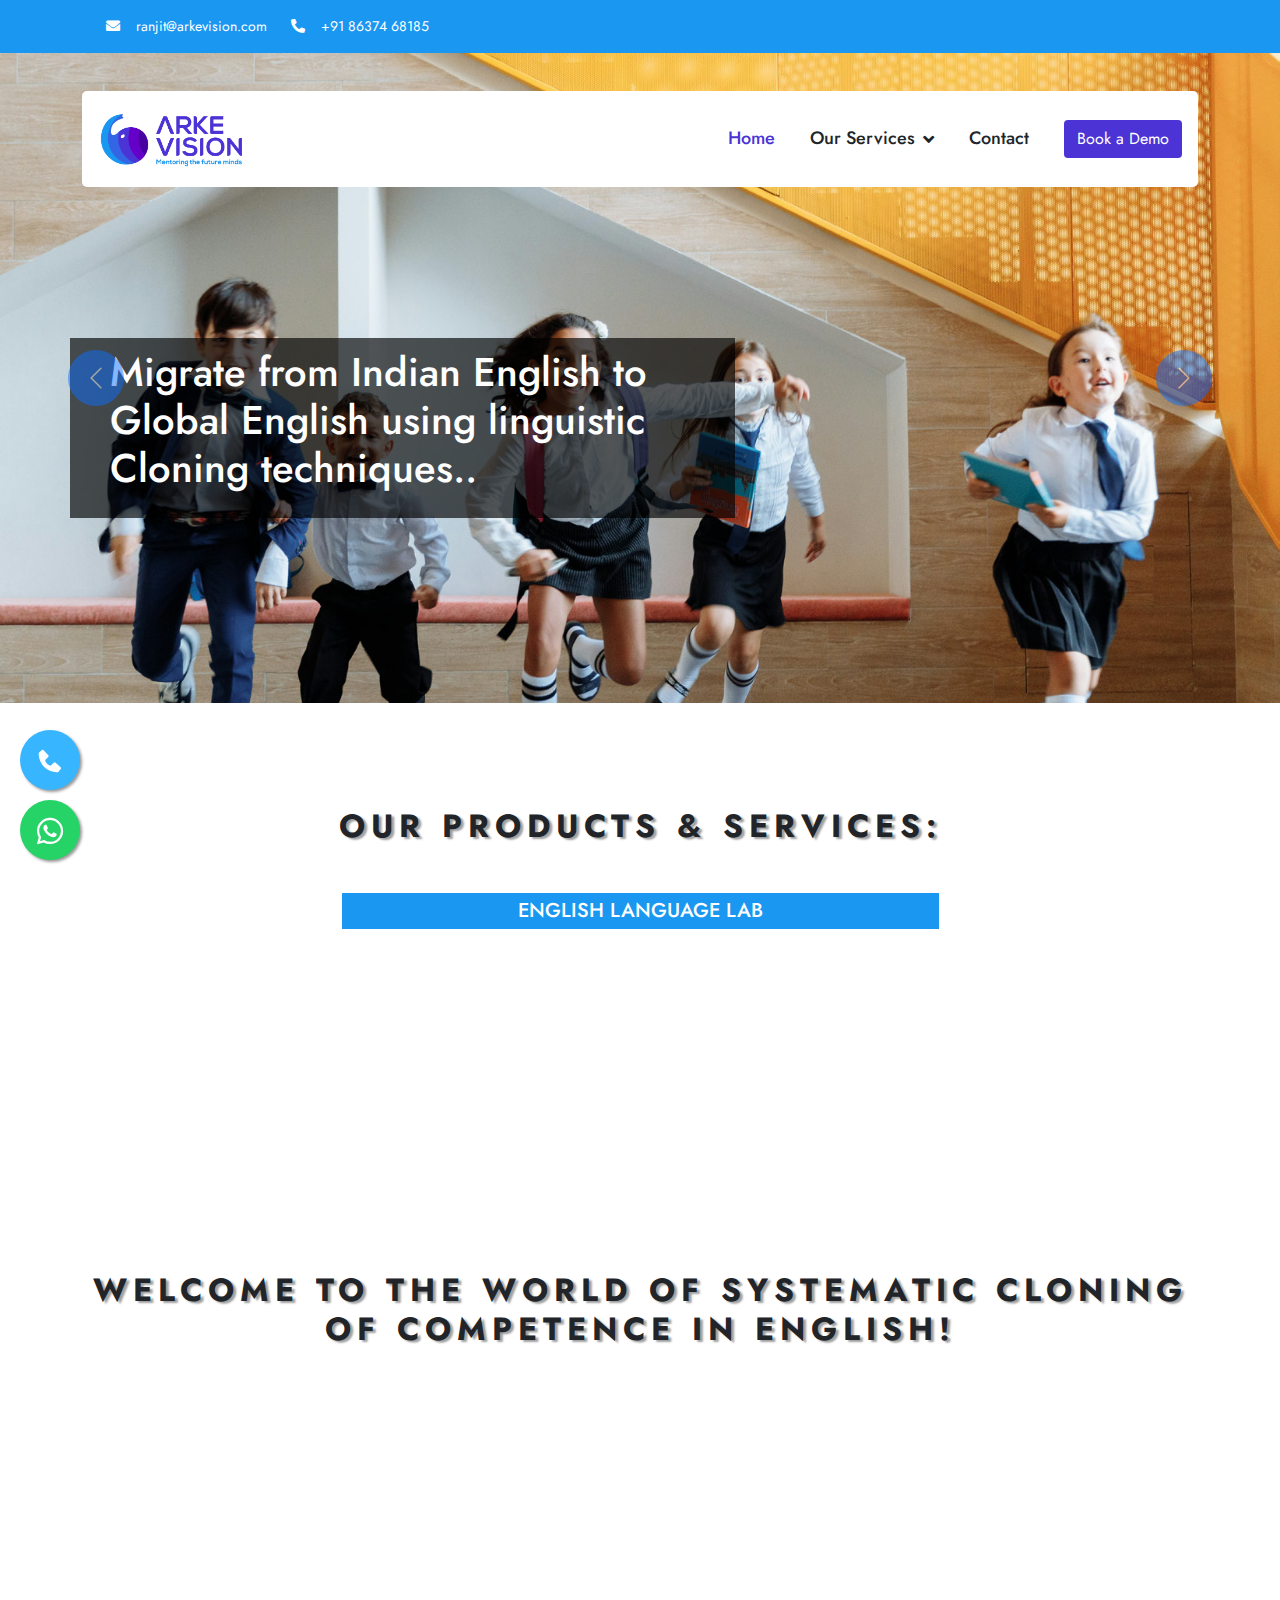
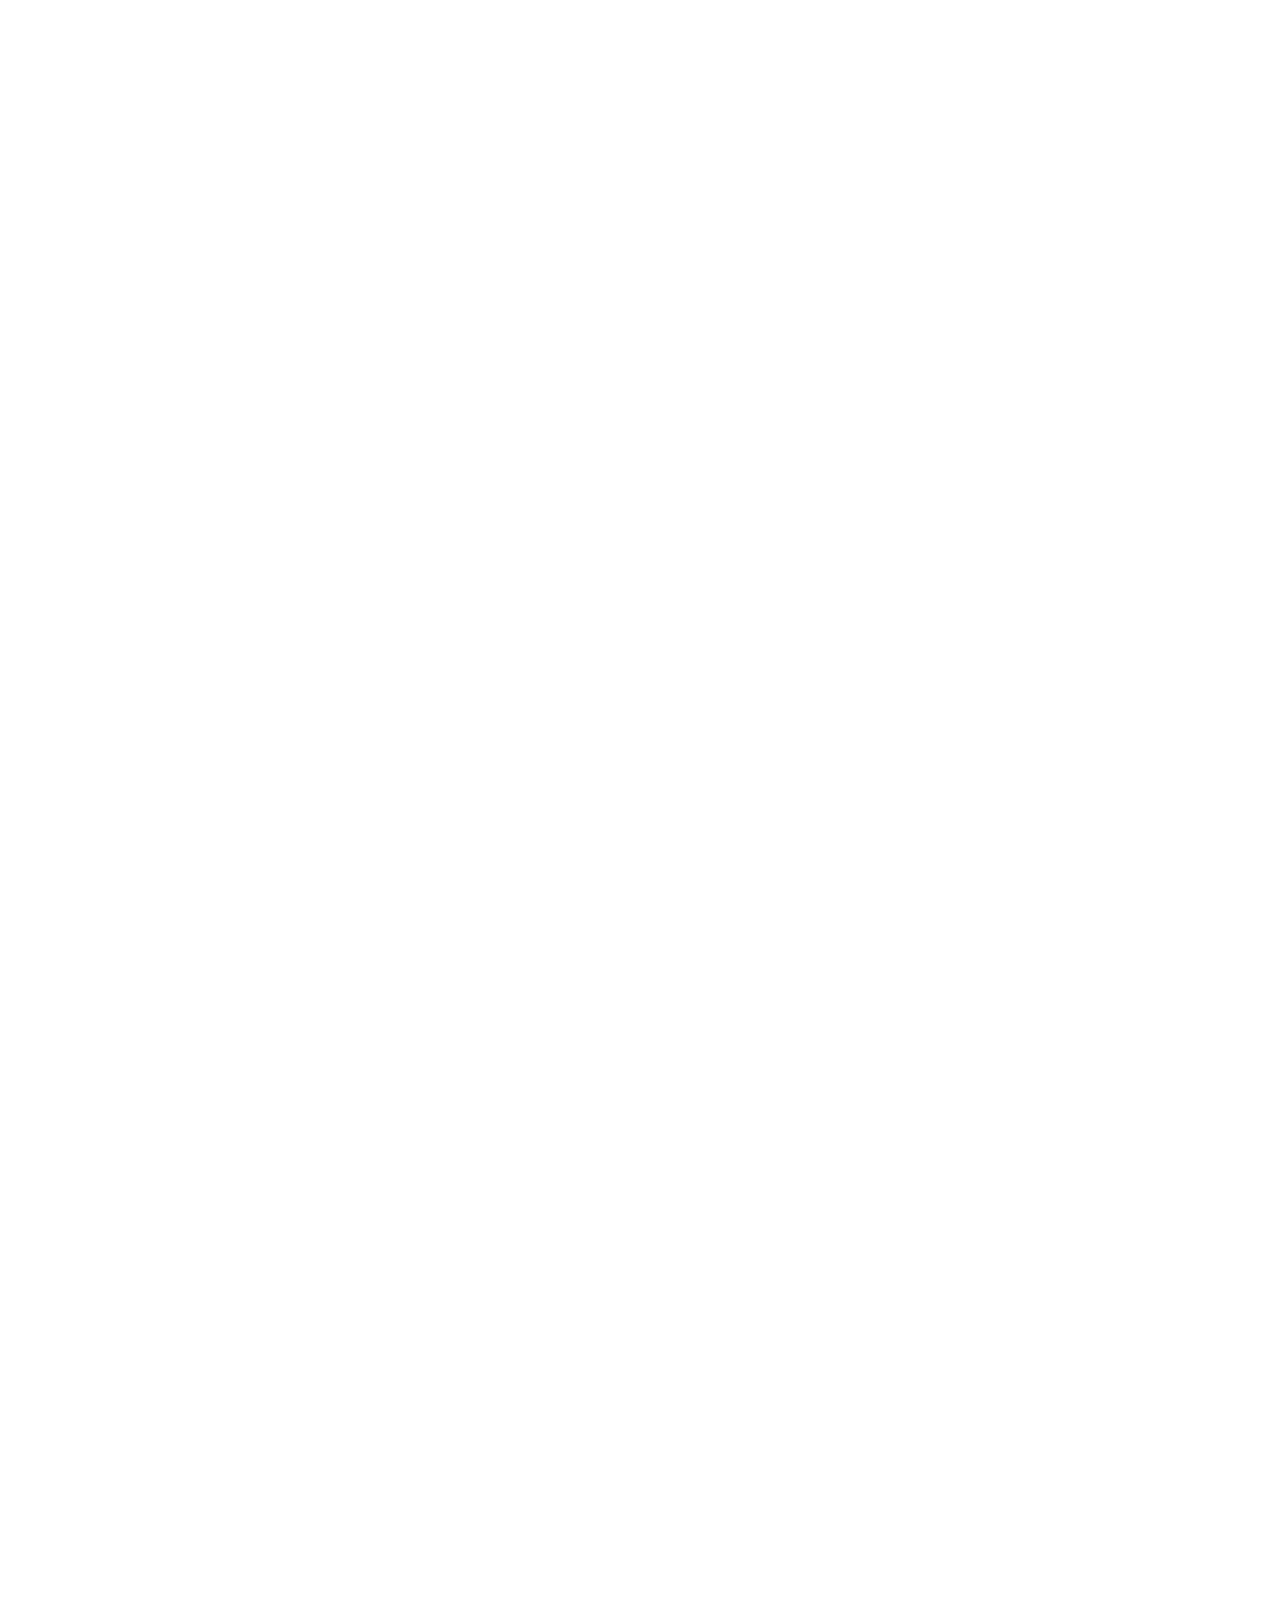
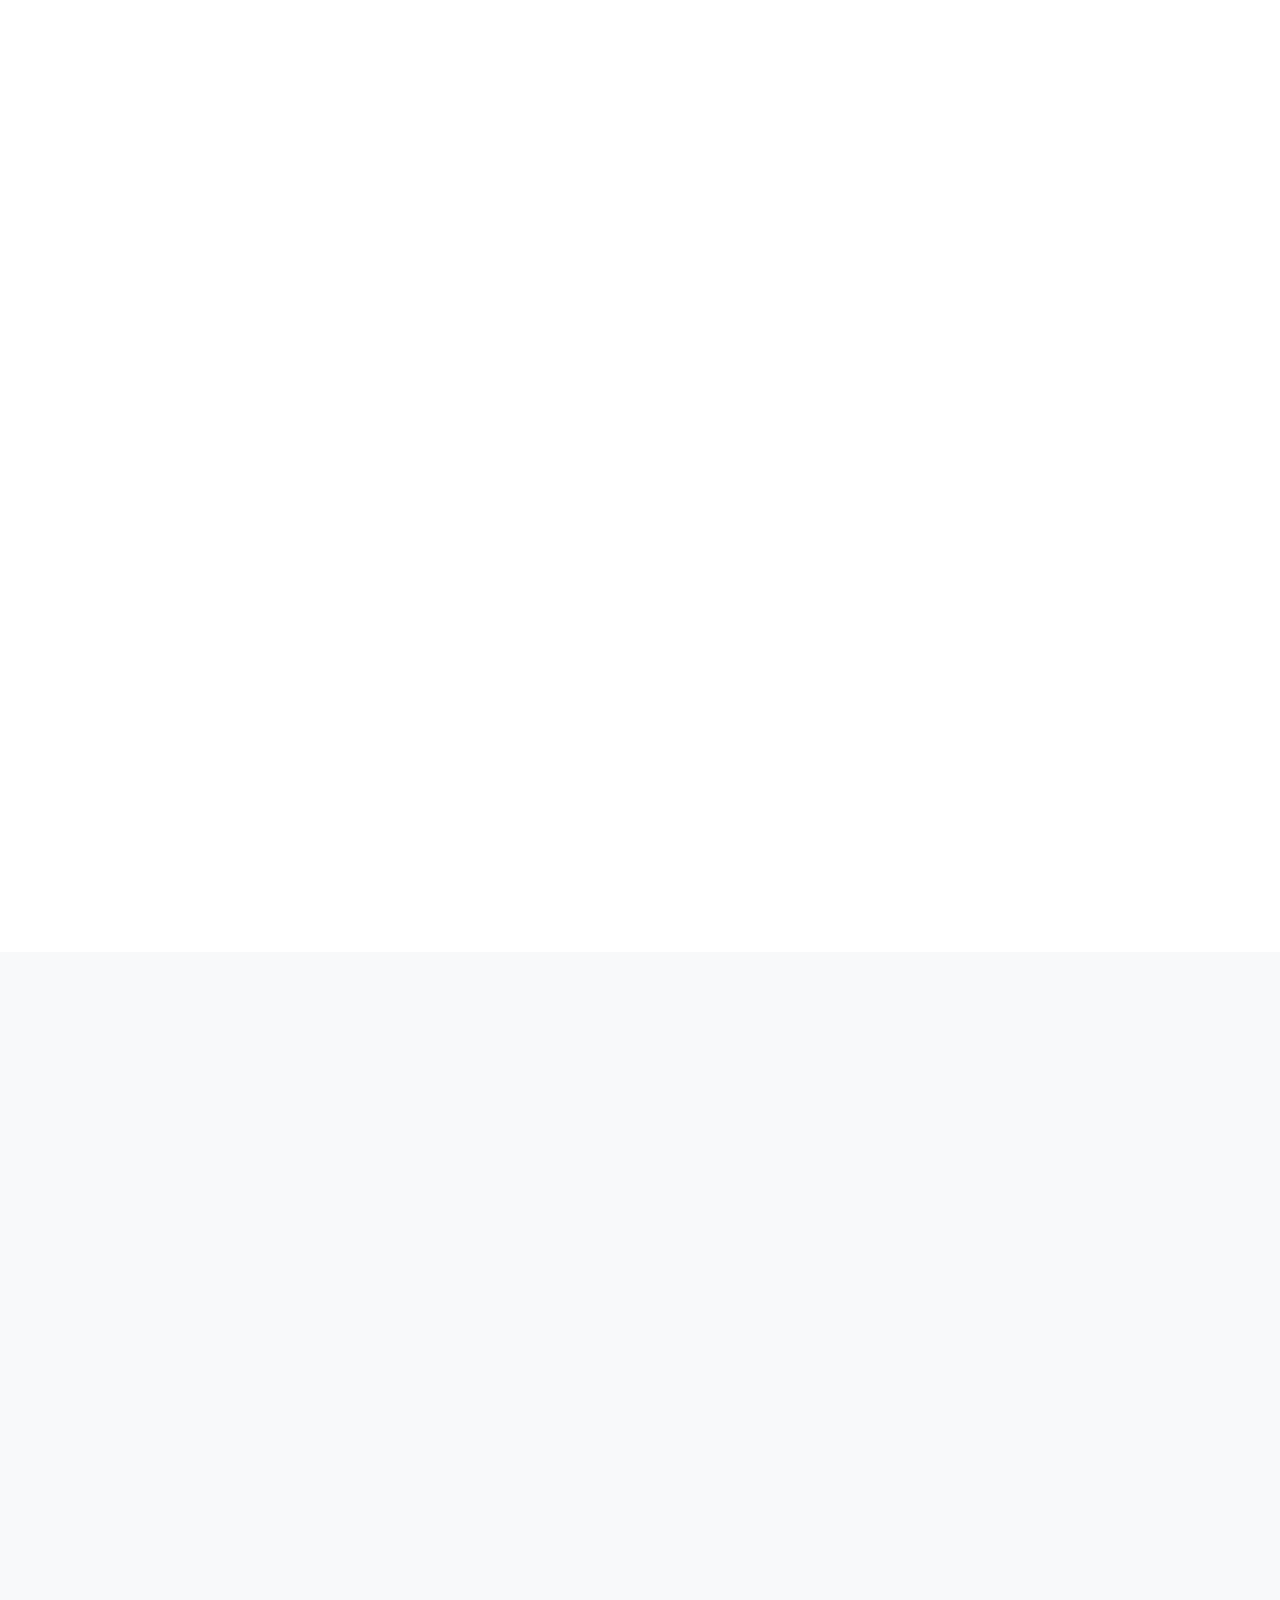
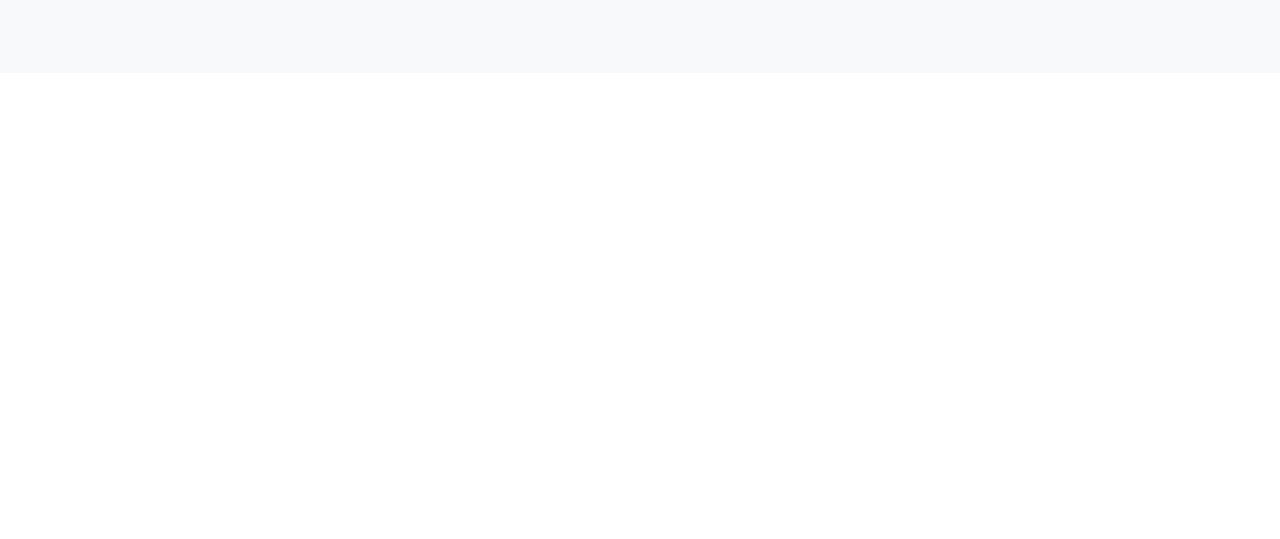
<file: index.html>
<!DOCTYPE html>
<html lang="en" dir="ltr">

<head>
    <!-- Required meta tags -->
    <meta charset="utf-8">
    <meta name="viewport" content="width=device-width, initial-scale=1">

    <meta name="description" content="Explore the world of systematic competence cloning at Arkevision. Train your brain and tune your mouth to speak English fluently. Elevate your language skills with our innovative approach to learning.">
    <meta name="keywords" content="Systematic Cloning, Competence, English Fluency, Brain Training, Language Skills, Arkevision, Innovative Learning, English Speaking, Linguistic Excellence">


    <!-- Twitter Meta Tags -->
    <meta name="twitter:card" content="summary_large_image">
    <meta name="twitter:site" content="@YourTwitterHandle">
    <meta name="twitter:title" content="Arke Vision">
    <meta name="twitter:description" content="Explore the world of systematic competence cloning at Arkevision. Train your brain and tune your mouth to speak English fluently.">
    <meta name="twitter:image" content="URL_TO_IMAGE">

    <!-- Open Graph Meta Tags -->
    <meta property="og:title" content="Arke Vision">
    <meta property="og:description" content="Explore the world of systematic competence cloning at Arkevision. Train your brain and tune your mouth to speak English fluently.">
    <meta property="og:image" content="URL_TO_IMAGE">
    <meta property="og:url" content="URL_TO_YOUR_WEBSITE">
    <meta property="og:type" content="website">
    <meta property="og:site_name" content="Arke Vision">


    <!-- Favicon -->
    <link rel="icon" type="image/x-icon" href="img/image/favicon.png">

    <!-- Google Web Fonts -->
    <link rel="preconnect" href="https://fonts.googleapis.com">
    <link rel="preconnect" href="https://fonts.gstatic.com" crossorigin>
    <link href="https://fonts.googleapis.com/css2?family=Montserrat:wght@400;500&family=Roboto:wght@500;700&display=swap" rel="stylesheet">
    <link rel="stylesheet" href="https://fonts.googleapis.com/css?family=Sofia|Jost">

    <!-- Icon Font Stylesheet -->
    <link rel="stylesheet" href="https://cdnjs.cloudflare.com/ajax/libs/font-awesome/5.10.0/css/all.min.css">
    <link rel="stylesheet" href="https://cdn.jsdelivr.net/npm/bootstrap-icons@1.4.1/font/bootstrap-icons.css">
    <link rel='stylesheet' href='https://unpkg.com/boxicons@2.1.1/css/boxicons.min.css'>

    <!-- Assets -->
    <link rel="stylesheet" href="css/bootstrap.min.css">
    <link rel="stylesheet" href="assets/animate/animate.min.css">
    <link rel="stylesheet" href="assets/owlcarousel/assets/owl.carousel.min.css">
    <link rel="stylesheet" href="assets/slick/slick.css">
    <link rel="stylesheet" href="assets/slick/slick-theme.css">
    <link rel="stylesheet" href="assets/fancybox/jquery.fancybox.min.css">
    <link rel="stylesheet" href="assets/aos/aos.css">

    <!-- Main CSS -->
    <link rel="stylesheet" href="css/main.css">
    <link rel="stylesheet" href="css/style.css">

    <title>Arke Vision</title>
</head>

<body data-bs-spy="scroll" data-bs-target=".navbar" data-bs-offset="70">

    <!-- Spinner Start -->
    <div id="spinner" class="show bg-white position-fixed translate-middle w-100 vh-100 top-50 start-50 d-flex align-items-center justify-content-center">
        <div class="spinner-border" role="status" style="width: 3rem; height: 3rem;"></div>
    </div>
    <!-- Spinner End -->


    <!-- <div class="wrapper"> -->

    <!-- Topbar Start -->
    <div class="container-fluid text-white d-none d-lg-flex topbar-2" id="home" style="background-color: #1a97f1;">
        <div class="container py-3">
            <div class="d-flex align-items-center">
                <small class="ms-4"><i class="fa fa-envelope me-3"></i><a href="mailto:ranjit@arkevision.com" style="color: white;">ranjit@arkevision.com</a></small>
                <small class="ms-4"><i class="fa fa-phone-alt me-3"></i><a href="tel:8637468185" style="color: white;">+91 86374 68185</a></small>
                <!-- <div class="ms-auto d-flex align-items-center">
                    <div class="ms-3 d-flex icons">
                        <a href="index.html" target="_blank"><i class='bx bxl-facebook'></i></a>
                        <a href="index.html" target="_blank"><i class='bx bxl-twitter'></i></a>
                        <a href="index.html" target="_blank"><i class='bx bxl-linkedin'></i></a>
                        <a href="index.html" target="_blank"><i class='bx bxl-google-plus'></i></a>
                        <a href="index.html" target="_blank"><i class='bx bxs-envelope'></i></a>
                    </div>
                </div> -->
            </div>
        </div>
    </div>
    <!-- Topbar End -->
    

    <!-- Brand Start -->
    <div class="container-fluid pt-4 pb-5 d-none d-lg-flex top-bar">
        <!-- <div class="container pb-2">
            <div class="d-flex align-items-center justify-content-between">
                <div class="d-flex">
                    <i class="bi bi-telephone-inbound fs-2"></i>
                    <div class="ms-3">
                        <h5 class="text-white mb-0">Call Now</h5>
                        <span>+012 345 6789</span>
                    </div>
                </div>
                <a href="index.html" class="h1 text-white mb-0">Lab<span class="text-dark">sky</span></a>
                <div class="d-flex">
                    <i class="bi bi-envelope fs-2"></i>
                    <div class="ms-3">
                        <h5 class="text-white mb-0">Mail Now</h5>
                        <span>info@example.com</span>
                    </div>
                </div>
            </div>
        </div> -->
    </div>
    <!-- Brand End -->


    <!-- Navbar Start -->
    <div class="container-fluid sticky-top">
        <div class="container">
            <nav class="navbar navbar-expand-lg navbar-light bg-white py-lg-5 px-lg-3">

                <a href="index.html" class="navbar-brand">
                    <!-- <h1 class="text-primary m-0">Lab<span class="text-dark">sky</span></h1> -->
                    <img src="img/image/logo.png" alt="" height="55px">
                </a>

                <button type="button" class="navbar-toggler me-0" data-bs-toggle="collapse"
                    data-bs-target="#navbarCollapse">
                    <span class="navbar-toggler-icon"></span>
                </button>

                <div class="collapse navbar-collapse" id="navbarCollapse">
                    <div class="navbar-nav">
                        <a href="index.html" class="nav-item nav-link active">Home</a>
                        <!-- <a href="#about" class="nav-item nav-link">About</a> -->
                        <div class="nav-item dropdown">
                            <a href="#" class="nav-link dropdown-toggle" data-bs-toggle="dropdown">Our Services</a>
                            <div class="dropdown-menu bg-light m-0">
                                <!-- <a href="#englishlanguagelab" class="dropdown-item">English Language Lab</a>
                                <a href="#digitalenglishlearninghub" class="dropdown-item">Digital English Learning Hub</a>
                                <a href="#teachertrainingprogram" class="dropdown-item">Teacher's Training Program</a> -->
                                <a href="#spokenenglish" class="dropdown-item">Spoken English</a>
                                <a href="#careercoaching" class="dropdown-item">Career Coaching</a>
                                <a href="#studyskills" class="dropdown-item">Study Skills</a>
                            </div>
                        </div>
                        <a href="#contact" class="nav-item nav-link">Contact</a>
                        <div class="ms-auto d-none d-lg-block" style="margin-top: 15px;">
                            <a href="#" class="btn btn-brand quote" data-bs-toggle="modal" data-bs-target="#exampleModal">Book a Demo</a>
                        </div>
                    </div>
                </div>
            </nav>
        </div>
    </div>
    <!-- Navbar End -->


    <!-- Carousel Start -->
    <div class="container-fluid header-carousel px-0 mb-1">
        <div id="header-carousel" class="carousel slide carousel-fade" data-bs-ride="carousel">
            <div class="carousel-inner">
                <div class="carousel-item active">
                    <img class="w-100" src="img/image/slide-1.jpg" alt="Image">
                    <div class="carousel-caption">
                        <div class="container">
                            <div class="row justify-content-start">
                                <div class="col-lg-7 text-start carousel-box wow bounceInUp" data-wow-duration="1s" data-wow-delay=".1s">
                                    <!-- <h1 class="wow bounceInLeft mb-3 text-white" data-wow-duration="1s" data-wow-delay=".5s">Innovative <span style="color: #1a97f1;text-transform: uppercase;">Learning Solutions</span> </h1> -->
                                    <!-- <h5 class="text-white mt-5 mb-5 wow bounceInLeft" data-wow-duration="1s" data-wow-delay=".7s">Migrate from Indian English to Global English using linguistic Cloning techniques..</h5> -->
                                    <h1 class="wow bounceInLeft mb-3 text-white" data-wow-duration="1s" data-wow-delay=".5s">Migrate from Indian English to Global English using linguistic Cloning techniques..</h1>
                                </div>
                            </div>
                        </div>
                    </div>
                </div>
                <div class="carousel-item">
                    <img class="w-100" src="img/image/slide-2.jpg" alt="Image">
                    <div class="carousel-caption">
                        <div class="container">
                            <div class="row justify-content-start">
                                <div class="col-lg-7 text-start carousel-box wow bounceInUp" data-wow-duration="1s" data-wow-delay=".1s">
                                    <!-- <h1 class="wow bounceInLeft mb-3 text-white" data-wow-duration="1s" data-wow-delay=".5s" style="text-transform: uppercase;"> <span style="color: #3465e5;">Brain Empowerment</span> Techniques</h1> -->
                                    <!-- <h5 class="text-white mt-5 mb-5 wow bounceInLeft" data-wow-duration="1s" data-wow-delay=".7s">Don't learn English anymore. Acquire it just like how you acquired your mother tongue. Enroll for a 30 day challenge. Online class.</h5> -->
                                    <h1 class="wow bounceInLeft mb-3 text-white" data-wow-duration="1s" data-wow-delay=".5s">Don't learn English anymore. Acquire it just like how you acquired your mother tongue. Enroll for a 30 day challenge. Online class.</h1>
                                </div>
                            </div>
                        </div>
                    </div>
                </div>
                <div class="carousel-item">
                    <img class="w-100" src="img/image/slide-3.jpg" alt="Image">
                    <div class="carousel-caption">
                        <div class="container">
                            <div class="row justify-content-start">
                                <div class="col-lg-7 text-start carousel-box wow bounceInUp" data-wow-duration="1s" data-wow-delay=".1s">
                                    <!-- <h1 class="wow bounceInLeft mb-3 text-white" data-wow-duration="1s" data-wow-delay=".5s" style="text-transform: uppercase;"><span style="color: #4c33d5;">Fluent English</span> Mastery</h1> -->
                                    <!-- <h5 class="text-white mt-5 mb-5 wow bounceInLeft" data-wow-duration="1s" data-wow-delay=".7s">Become an English fluency Coach within 7 days. Enroll for the train the trainer program and start your own English Academy.</h5> -->
                                    <h1 class="wow bounceInLeft mb-3 text-white" data-wow-duration="1s" data-wow-delay=".5s">Become an English fluency Coach within 7 days. Enroll for the train the trainer program and start your own English Academy..</h1>
                                </div>
                            </div>
                        </div>
                    </div>
                </div>
            </div>
            <button class="carousel-control-prev" type="button" data-bs-target="#header-carousel" data-bs-slide="prev">
                <span class="carousel-control-prev-icon" aria-hidden="true"></span>
                <span class="visually-hidden">Previous</span>
            </button>
            <button class="carousel-control-next" type="button" data-bs-target="#header-carousel" data-bs-slide="next">
                <span class="carousel-control-next-icon" aria-hidden="true"></span>
                <span class="visually-hidden">Next</span>
            </button>
        </div>
    </div>
    <!-- Carousel End -->

    <!-- </div> -->


    <div class="container mb-5 d-flex align-items-center justify-content-center">
        <div class="row">
            <div id="widget-tags" class="widget widget-tags">
                
                <div class="text-head">
                    <h1>Our Products & Services:</h1>
                </div>
            
                <ul class="list-unstyled mt-5">
                    <li><a href="#" data-bs-toggle="modal" data-bs-target="#exampleModalTwo" class="wow zoomIn button_hover theme_btn_two" data-wow-delay="0.1s">English Language Lab</a></li>
                    <li><a href="#" data-bs-toggle="modal" data-bs-target="#exampleModalTwo" class="wow zoomIn button_hover theme_btn_two" data-wow-delay="0.3s">Digital English Learning Hub</a></li>
                    <li><a href="#" data-bs-toggle="modal" data-bs-target="#exampleModalTwo" class="wow zoomIn button_hover theme_btn_two" data-wow-delay="0.5s">Teacher's Training Program</a></li>
                    <li><a href="#" data-bs-toggle="modal" data-bs-target="#exampleModalTwo" class="wow zoomIn button_hover theme_btn_two" data-wow-delay="0.7s">Speak English Naturally: A 30 Day Challenge</a></li>
                    <li><a href="#" data-bs-toggle="modal" data-bs-target="#exampleModalTwo" class="wow zoomIn button_hover theme_btn_two" data-wow-delay="0.9s">Study Skills</a></li>
                    <li><a href="#" data-bs-toggle="modal" data-bs-target="#exampleModalTwo" class="wow zoomIn button_hover theme_btn_two" data-wow-delay="0.9s">Career Coaching</a></li>
                </ul>
            </div>
        </div>
    </div>


    <!-- <div class="container-fluid py-5 pt-lg-0">
        <div class="container py-5 pt-lg-0">
            <div class="row gx-0 justify-content-center">
                <div class="col-lg-3 wow zoomIn" data-wow-delay="0.1s">
                    <div class="background-brand shadow d-flex align-items-center justify-content-center p-4" style="height: 150px;">
                        <div class="bg-white d-flex align-items-center justify-content-center rounded mb-2" style="width: 60px; height: 60px;">
                            <i class="fa fa-users text-brand"></i>
                        </div>
                        <div class="ps-4">
                            <h5 class="text-white mb-0">Happy Students</h5>
                            <h1 class="text-white mb-0" data-toggle="counter-up">100+</h1>
                        </div>
                    </div>
                </div>
                <div class="col-lg-3 wow zoomIn" data-wow-delay="0.3s">
                    <div class="bg-light shadow d-flex align-items-center justify-content-center p-4" style="height: 150px;">
                        <div class="background-brand d-flex align-items-center justify-content-center rounded mb-2" style="width: 60px; height: 60px;">
                            <i class="fa fa-check text-white"></i>
                        </div>
                        <div class="ps-4">
                            <h5 class="text-brand mb-0">Experiencens</h5>
                            <h1 class="mb-0" data-toggle="counter-up">30+</h1>
                        </div>
                    </div>
                </div>
                <div class="col-lg-3 wow zoomIn" data-wow-delay="0.6s">
                    <div class="background-brand shadow d-flex align-items-center justify-content-center p-4" style="height: 150px;">
                        <div class="bg-white d-flex align-items-center justify-content-center rounded mb-2" style="width: 60px; height: 60px;">
                            <i class="fa fa-award text-brand"></i>
                        </div>
                        <div class="ps-4">
                            <h5 class="text-white mb-0">Staff</h5>
                            <h1 class="text-white mb-0" data-toggle="counter-up">50+</h1>
                        </div>
                    </div>
                </div>
            </div>
        </div>
    </div> -->


    <!-- <section class="section why-us" data-section="section2">
        <div class="container">
          <div class="row">
            <div class="col-md-12">
              <div class="section-heading">
                <h2>Why Choose ARKE VISION?</h2>
              </div>
            </div>
            <div class="col-md-12">
              <div id='tabs'>
                <ul>
                  <li><a href='#tabs-1'>Benchmarks of Excellence</a></li>
                  <li><a href='#tabs-2'>Founder's Expertise</a></li>
                  <li><a href='#tabs-3'>Transformative Impact</a></li>
                </ul>
                <section class='tabs-content'>
                  <article id='tabs-1' class="mb-5 wow bounceInDown" data-wow-duration="1.5s" data-wow-delay="0.1s">
                    <div class="row">
                      <div class="col-md-6 wow bounceInDown" data-wow-duration="1.5s" data-wow-delay="0.1s">
                        <img src="img/image/image-007.jpg" alt="" class="img-fluid">
                      </div>
                      <div class="col-md-6 wow bounceInDown" data-wow-duration="1.5s" data-wow-delay="0.3s">
                        <h4>Benchmarks of Excellence</h4>
                        <p>The concepts and techniques developed by Ranjit Krishna serve as the cornerstone of our commitment to excellence. By implementing our strategies, your school will set new benchmarks in effective communication, fostering an environment where every student and teacher can thrive.</p>
                      </div>
                    </div>
                  </article>
                  <article id='tabs-2' class="mb-5">
                    <div class="row">
                      <div class="col-md-6 wow bounceInDown" data-wow-duration="1.5s" data-wow-delay="0.1s">
                        <img src="img/image/image-014.jpg" alt="" class="img-fluid">
                      </div>
                      <div class="col-md-6 wow bounceInDown" data-wow-duration="1.5s" data-wow-delay="0.3s">
                        <h4>Founder's Expertise</h4>
                        <p>Ranjit Krishna, our visionary founder, is a renowned English Fluency Specialist and Success Coach. With a wealth of experience and a passion for language mastery, Ranjit has developed cutting-edge concepts and techniques that redefine the communication landscape.</p>
                      </div>
                    </div>
                  </article>
                  <article id='tabs-3'>
                    <div class="row">
                      <div class="col-md-6 wow bounceInDown" data-wow-duration="1.5s" data-wow-delay="0.1s">
                        <img src="img/image/image-017.jpg" alt="" class="img-fluid">
                      </div>
                      <div class="col-md-6 wow bounceInDown" data-wow-duration="1.5s" data-wow-delay="0.3s">
                        <h4>Transformative Impact</h4>
                        <p>ARKE VISION is committed to transforming the communication profile of your school. Through innovative concepts and proven techniques, we empower students and teachers to excel in their communication skills. Our programs go beyond conventional approaches, creating a lasting impact on language proficiency.</p>
                      </div>
                    </div>
                  </article>
                </section>
              </div>
            </div>
          </div>
        </div>
      </section> -->


      <!--================ About History Area  =================-->
    <!-- <section class="about_history_area section_gap py-5" id="about">
        <div class="container">
            <div class="row">
                <div class="col-md-6 d_flex align-items-center wow bounceInDown" data-wow-duration="1.5s" data-wow-delay="0.1s">
                    <div class="about_content ">
                        <div class="text-head">
                            <h1>About Us</h1>
                        </div>
                        <p>Welcome to ARKEVISION, where excellence in English fluency and transformative success coaching converge. Founded by Ranjit Krishna, an English Fluency Specialist and Success Coach, ARKEVISION is dedicated to creating benchmarks of excellence in educational institutions.</p>
                        <p>At ARKEVISION, we envision a world where communication is a catalyst for success. We believe in the power of effective communication to shape the future of students and teachers alike.</p>
                        <ul>
                            <li><b>Innovative Approach: </b>We bring innovation to the forefront, ensuring a dynamic and engaging learning experience.</li>
                            <li><b>Proven Techniques: </b>Our success is built on the effectiveness of the concepts and techniques developed by Ranjit Krishna.</li>
                            <li><b>Holistic Transformation: </b>ARKE VISION goes beyond language fluency; we aim for holistic transformation that extends to all aspects of personal and professional development.</li>
                        </ul>
                        <p>Join us on a journey of excellence, where ARKEVISION becomes the driving force behind the success stories of your students and teachers. Together, let's shape a future where communication is a powerful tool for achievement.</p>
                    </div>
                </div>
                <div class="col-md-6 d-flex align-items-center justify-content-center wow bounceInDown" data-wow-duration="1.5s" data-wow-delay="0.3s">
                    <img class="img-fluid" src="img/image/about.jpg" alt="img">
                </div>
            </div>
        </div>
    </section> -->
    <!--================ About History Area  =================-->


    <!-- ======= Cta Section ======= -->
    <!-- <section id="cta" class="cta mt-5">
        <div class="container">
    
        <div class="row" data-aos="zoom-in">
            <div class="col-lg-9 text-center text-lg-start">
            <h3>Call Now</h3>
            <p>If you find yourself with any questions, concerns, or inquiries, please feel absolutely free to contact us. Our dedicated team is readily available to provide you with the assistance you need.</p>
            </div>
            <div class="col-lg-3 cta-btn-container text-center">
            <a class="cta-btn align-middle" href="tel:8637468185">Call Now</a>
            </div>
        </div>
    
        </div>
    </section> -->
    <!-- End Cta Section -->


    <!-- special block--->
    <!-- <section class="welcome-block" id="services">
        <div class="container">
            <div class="text-head">
                <h1>Our Services: Over 30 Years of Research Excellence</h1>
            </div>
            <div class="welcome-block-full-image wow bounceInDown" data-wow-duration="1.5s" data-wow-delay="0.1s">
                <div>
                    <p>ARKEVISION takes pride in offering products that stand as a testament to over 30 years of dedicated research. Our commitment to excellence is reflected in every aspect of our programs, ensuring a transformative learning experience for students and educators alike.</p>
                    <p>We understand the importance of English as a global language. Our programs are meticulously designed to focus on English as it is spoken globally, providing learners with the skills and confidence needed to communicate effectively in diverse settings.</p>
                    <a href="#training" class="button_hover theme_btn_two">Read More</a>
                </div>
            </div>
        </div>
        <div class="clearfix"></div>
    </section> -->


    <!-- Features Start -->
    <div class="container-fluid py-5" id="spokenenglish">
        <div class="container">
            <div class="row g-5">
                <div class="text-head">
                    <h1>Welcome to the world of systematic Cloning of competence in English!</h1>
                </div>
                <div class="col-lg-6 wow bounceInDown" data-wow-duration="1.5s" data-wow-delay="0.1s">
                    <div class="row g-5">
                        <div class="col-7 col-12">
                            <div class="section-title">
                                <h4 class="training">Train Your Brain And Tune Your Mouth To Speak English Fluently</h4>
                            </div>
                            <ul>
                                <li>Arkevision is not just another teaching company.</li>
                                <li>We have evolved systems of installing English in learners.</li>
                                <li>We have created new benchmarks of excellence.</li>
                                <li>We have developed new approaches to the delivery of modules.</li>
                                <li>We have evolved multimedia aids that involve the learner.</li>
                                <li>Our success story has been consistently impressive.</li>
                            </ul>
                            <!-- <a href="" class="button_hover theme_btn_two" data-bs-toggle="modal" data-bs-target="#exampleModal">Enroll Now</a> -->
                        </div>
                    </div>
                </div>
                <div class="col-lg-6 wow bounceInDown" data-wow-duration="1.5s" data-wow-delay="0.3s" style="min-height: 350px;">
                    <div class="position-relative h-100">
                        <img class="position-absolute w-100 h-100 rounded" src="img/image/image-019.jpg" style="object-fit: cover;">
                    </div>
                </div>
                <div class="col-lg-6 wow bounceInDown" data-wow-duration="1.5s" data-wow-delay="0.1s">
                    <div class="section-title">
                        <h4 class="training">English language acquisition program <b>@Schools</b></h4>
                    </div>
                    <ul>
                        <li>For the first time, in the history of bilingualism 'Arkevision' presents “ Linguistic Cloning Techniques” with which to install a native like command of English.</li>
                        <li>Backed by 30 years of research in English-based bilingualism, linguistic cloning is now possible.</li>
                        <li>The distinction between mother tongue and second language is outdated. The process involved in the mastering of mother tongue can now be replicated.</li>
                        <li>Yes! It is now possible to CLONE mother tongue proficiency and install it in a second language learner. You can now acquire a native speaker's competence with relative ease.</li>
                        <li>Arkevision will create benchmarks of excellence in your School, by totally transforming the communication profile of your students and teachers.</li>
                        <li>This Academic Programme is the first of its kind in India intended to lead to a native speaker's command of English.</li>
                    </ul>
                </div>
                <div class="col-lg-6 wow bounceInDown" data-wow-duration="1.5s" data-wow-delay="0.3s">
                    <div class="section-title">
                        <h4 class="training">This is what your School needs:</h4>
                    </div>
                    <ul>
                        <li>Your school needs a customized learning module or syllabus.</li>
                        <li>Your teachers need training in techniques of improving their own English as well as of teaching Spoken English.</li>
                        <li>You need suitable guidelines on incorporating Spoken English in your curriculum.</li>
                        <li>You need a new strategy consisting of a new syllabus, a new set of techniques, a new pronunciation model and a comprehensive approach to the problem of low standard in English.</li>
                        <li>You need practical guidelines on how to persuade students to use more English inside the campus.</li>
                        <li>You need to enhance the fluency and accuracy levels of English spoken by teachers.</li>
                    </ul>
                </div>
                <div class="col-lg-6 wow bounceInDown" data-wow-duration="1.5s" data-wow-delay="0.3s" style="min-height: 350px;">
                    <div class="position-relative h-100">
                        <img class="position-absolute w-100 h-100 rounded" src="img/image/image-016.jpg" style="object-fit: cover;">
                    </div>
                </div>
                <div class="col-lg-6 wow bounceInDown" data-wow-duration="1.5s" data-wow-delay="0.1s">
                    <div class="row g-5">
                        <div class="col-7 col-12">
                            <div class="section-title">
                                <h4 class="training">Revolutionary techniques to master Spoken English</h4>
                            </div>
                            <ul>
                                <li>No written work.</li>
                                <li>No grammatical explanation.</li>
                                <li>Non-formatted output is rejected.</li>
                                <li>Formatted bouncing is the chief technique.</li>
                                <li>Continues output by the students.</li>
                                <li>Dramatized surround talk. Templates and programmability of sentences.</li>
                                <li>Techniques of installation of a large corpus through vocalization.</li>
                                <li>Bouncing or instant recall of formatted corpus.</li>
                                <li>Response to cues or dialogue practice.</li>
                                <li>Rephrasing of sentences.</li>
                                <li>Error checking mechanism.</li>
                                <li>Fluency drill and speech flow practice.</li>
                            </ul>
                        </div>
                    </div>
                </div>
                <div class="col-12 wow bounceInDown" data-wow-duration="1.5s" data-wow-delay="0.1s">
                    <div class="text-head mb-5">
                        <h1>Why ARKEVISION can make a difference to your School?</h1>
                    </div>
                    <ul>
                        <li>Products backed by over 30 years of research.</li>
                        <li>Focus on English as it is spoken globally.</li>
                        <li>Clever blending of technology with human expertise.</li>
                        <li>Your English improves from the very first lesson..</li>
                        <li>One hundred hours of listening will make your English error free and fluent.</li>
                        <li>Your diction improves dramatically after few lessons.</li>
                        <li>Your confidence level will go up.</li>
                        <li>Your mouth will get tuned to speak English.</li>
                        <li>Your students can totally overcome fear of grammar.</li>
                        <li>Your students can speak English with a global accent.</li>
                    </ul>
                    <a href="" class="button_hover theme_btn_two" data-bs-toggle="modal" data-bs-target="#exampleModal">Book a Demo</a>
                </div>
            </div>
        </div>
    </div>

    <div class="container-fluid py-5" id="careercoaching">
        <div class="container">
            <div class="row g-5">
                <div class="col-lg-6 wow bounceInDown" data-wow-duration="1.5s" data-wow-delay="0.3s" style="min-height: 350px;">
                    <div class="position-relative h-100">
                        <img class="position-absolute w-100 h-100 rounded" src="img/image/image-017.jpg" style="object-fit: cover;">
                    </div>
                </div>
                <div class="col-lg-6 wow bounceInDown" data-wow-duration="1.5s" data-wow-delay="0.1s">
                    <div class="text-head mb-5">
                        <h1>Career Coaching:</h1>
                    </div>
                    <ul>
                        <li>Discover the 5 step process of career selection.</li>
                        <li>Discover your inborn talents and select the right career through 'Multiple Intelligence assessment test'.</li>
                        <li>Get admissions in reputed institutions in India & Abroad.</li>
                        <li>Smart skills & employability skills for college students and job seekers.</li>
                        <li>Personality enhancement.</li>
                    </ul>
                    <a href="" class="button_hover theme_btn_two" data-bs-toggle="modal" data-bs-target="#exampleModal">Learn More</a>
                </div>
            </div>
        </div>
    </div>

    <div class="container-fluid py-5" id="studyskills">
        <div class="container">
            <div class="row g-5">
                <div class="col-lg-6 wow bounceInDown" data-wow-duration="1.5s" data-wow-delay="0.1s" style="min-height: 350px;">
                    <div class="position-relative h-100">
                        <img class="position-absolute w-100 h-100 rounded" src="img/image/image-008.jpg" style="object-fit: cover;">
                    </div>
                </div>
                <div class="col-lg-6 wow bounceInDown" data-wow-duration="1.5s" data-wow-delay="0.3s">
                    <div class="text-head mb-5">
                        <h1>Study Skills:</h1>
                    </div>
                    <ul>
                        <li>Student empowerment program.</li>
                        <li>Speed reading skills.</li>
                        <li>Mind mapping.</li>
                        <li>Memory training.</li>
                        <li>Goal setting.</li>
                        <li>Removing negative beliefs.</li>
                        <li>Reprogramming your mind for success.</li>
                    </ul>
                    <a href="" class="button_hover theme_btn_two" data-bs-toggle="modal" data-bs-target="#exampleModal">Learn More</a>
                </div>
            </div>
        </div>
    </div>


      <div id="contact" class="site-section bg-light lap-space">
        <div class="container">
  
          <div class="row">
            <div class="col-md-6 wow bounceInDown" data-wow-duration="1.5s" data-wow-delay="0.1s">

            <div class="text-head mb-5">
                <h1>Contact Us</h1>
            </div>
              <!-- <h2 class="section-title mb-3">Contact Us</h2> -->
              
            
              <form action="contact.php" method="post" data-aos="fade">
                <div class="form-group row">
                  <div class="col-md-6 mb-3 mb-lg-0">
                    <input type="text" class="form-control" placeholder="First name" name="firstname" required>
                  </div>
                  <div class="col-md-6">
                    <input type="text" class="form-control" placeholder="Last name" name="lastname" required>
                  </div>
                </div>
                <div class="form-group row">
                  <div class="col-md-12">
                    <input type="email" class="form-control" placeholder="Email" name="email" required>
                  </div>
                </div>
                <div class="form-group row">
                  <div class="col-md-12">
                    <input type="text" class="form-control" placeholder="Phone" name="phone" required>
                  </div>
                </div>
                <div class="form-group row">
                  <div class="col-md-12">
                    <textarea class="form-control" id="" cols="30" rows="10" placeholder="Write your message here." name="comments" required></textarea>
                  </div>
                </div>
  
                <div class="form-group row">
                  <div class="col-md-6">
                    
                    <input type="submit" class="btn btn-primary py-3 px-5 btn-block btn-pill" value="Send Message">
                  </div>
                </div>
  
              </form>
            </div>
            <div class="col-md-6 d-flex align-items-stretch ml-auto wow bounceInDown" data-wow-duration="1.5s" data-wow-delay="0.3s">
                <div class="bg-white p-3 p-md-5">
                    <h3 class="heading-39291">Get In Touch With Us</h3>
                    <p class="mb-5">Feel free to get in touch with us! Whether you have questions or suggestions, we value your feedback. Reach out to our dedicated team through the contact form or drop us an email at ranjit@arkevision.com.</p>
                    <ul class="list-unstyled footer-link">
                      <li class="d-block mb-3">
                        <span class="d-block text-black small text-uppercase font-weight-bold">Address:</span>
                        <span>No. 677, 1st floor, 27th Main,<br> HSR Layout, Sector 1,<br> Bangalore - 560 102.<br>080-25043023</span>
                      </li>
                      <li class="d-block mb-3"><span class="d-block text-black small text-uppercase font-weight-bold">Phone:</span><span>+91 86374 68185</span></li>
                      <!-- <li class="d-block mb-3"><span class="d-block text-black small text-uppercase font-weight-bold">Phone:</span><span>+91 86374 68185</span></li> -->
                      <li class="d-block mb-3"><span class="d-block text-black small text-uppercase font-weight-bold">Email:</span><span>ranjit@arkevision.com</span></li>
                    </ul>
                  </div>
            </div>

          </div>
        </div>
      </div>

      <!-- <div class="col-12 wow fadeInup zoomIn" data-wow-delay="0.1s">
        <iframe class="position-relative rounded w-100 h-100"
            src="https://www.google.com/maps/embed?pb=!1m18!1m12!1m3!1d3888.8731033660547!2d77.64782287484037!3d12.91587648739437!2m3!1f0!2f0!3f0!3m2!1i1024!2i768!4f13.1!3m3!1m2!1s0x3bae159d79ee505b%3A0xee134e3ea6ce3a36!2sSpacelance%20HSR%20Layout%20-%20Virtual%20Office%20and%20Desk%20Spaces!5e0!3m2!1sen!2sin!4v1705988859911!5m2!1sen!2sin"
            frameborder="0" style="min-height: 350px; border:0;" allowfullscreen="" aria-hidden="false"
            tabindex="0"></iframe>
    </div> -->


    <!-- Footer Start -->
    <div class="container-fluid footer mt-5 pt-5 wow fadeIn" data-wow-delay="0.1s">
    <div class="container py-5">
        <div class="row g-5">
            <div class="col-lg-5 col-md-6">
                <h4 class="mb-4 footer-head">ARKE VISION</h4>
                <p class="footer-color">Welcome to ARKEVISION, where excellence in English fluency and transformative success coaching converge. Founded by Ranjit Krishna, an English Fluency Specialist and Success Coach, ARKEVISION is dedicated to creating benchmarks of excellence in educational institutions.</p>
            </div>
            <div class="col-lg-3 col-md-6">
                <h4 class="mb-4 footer-head">Quick Links</h4>
                <a class="btn btn-link" href="index.html">Home</a>
                <!-- <a class="btn btn-link" href="#about">About Us</a> -->
                <a class="btn btn-link" href="#spokenenglish">Services</a>
                <a class="btn btn-link" href="#contact">Contact Us</a>
                <a class="btn btn-link" href="privacy-policy.html">Privacy Policy</a>
                <a class="btn btn-link" href="terms-conditions.html">Terms and Conditions</a>
            </div>
            <div class="col-lg-4 col-md-6">
                <h4 class="mb-4 footer-head">Address</h4>
                <p class="mb-2 footer-color"><i class="fa fa-map-marker-alt me-3"></i>No. 677, 1st floor, 27th Main,<br> &nbsp;&nbsp;&nbsp;&nbsp;&nbsp; HSR Layout, Sector 1,<br> &nbsp;&nbsp;&nbsp;&nbsp;&nbsp; Bangalore - 560 102.</p>
                <p class="mb-2 footer-color"><i class="fa fa-phone-alt me-3"></i>+91 86374 68185</p>
                <!-- <p class="mb-2 footer-color"><i class="fa fa-phone-alt me-3"></i>+91 86374 68185</p> -->
                <p class="mb-2 footer-color"><i class="fa fa-envelope me-3"></i>ranjit@arkevision.com</p>
                <!-- <div class="d-flex pt-2">
                    <a class="btn btn-outline-light btn-social" href="" style="border-radius: 100px;"><i class="fab fa-facebook-f"></i></a>
                    <a class="btn btn-outline-light btn-social" href="" style="border-radius: 100px;"><i class="fab fa-instagram"></i></a>
                    <a class="btn btn-outline-light btn-social" href="" style="border-radius: 100px;"><i class="fab fa-twitter"></i></a>
                    <a class="btn btn-outline-light btn-social" href="" style="border-radius: 100px;"><i class="fab fa-youtube"></i></a>
                </div> -->
            </div>
        </div>
    </div>
    <!-- <hr class="footer-hr"> -->
    <div class="container">
        <div class="copyright">
            <div class="row">
                <div class="col-md-12 text-center mb-3 mb-md-0 footer-color">
                    &copy; Copyright 2024 <a class="border-bottom" href="index.html">ARKE VISION</a> , All Right Reserved. <a class="border-bottom" href="privacy-policy.html" target="_blank">Privacy Policy</a> , <a class="border-bottom" href="terms-conditions.html" target="_blank">Terms and Conditions</a> .
                </div>
            </div>
        </div>
    </div>
    </div>
    <!-- Footer End -->


    <!-- Modal -->
    <div class="modal fade" id="exampleModal" tabindex="-1" aria-labelledby="exampleModalLabel" 
    aria-hidden="true" style="font-family: Cambria, Cochin, Georgia, Times, 'Times New Roman', serif;">
        <div class="modal-dialog modal-dialog-centered modal-md">
            <div class="modal-content">
                <div class="modal-body">
                    <div class="container-fluid">
                        <div class="row">
                            <div class="col-lg-12" style="display: flex;align-items: center;justify-content: center;">
                                <form class="col-12 row g-3" action="book-now.php" name="contactform" 
                                method="post">
                                    <div>
                                        <h4 class="text-center" style="font-family: Cambria, Cochin, Georgia, Times, 'Times New Roman', serif;">Contact Us</h4>
                                    </div>
                                    <div class="col-lg-12">
                                        <label for="userName" class="form-label" style="color: black;">Name</label>
                                        <input type="text" name="name" class="form-control" 
                                        placeholder="Name" id="userName"
                                            aria-describedby="emailHelp" style="background-color: #f6f7fb;border: 1px solid #f6f7fb;" required>
                                    </div>
                                    <div class="col-lg-12">
                                        <label for="userName" class="form-label" style="color: black;">Phone</label>
                                        <input type="text" name="phone" class="form-control" 
                                        placeholder="Phone" id="userName"
                                            aria-describedby="emailHelp" style="background-color: #f6f7fb;border: 1px solid #f6f7fb;" required>
                                    </div>
                                    <div class="col-12">
                                        <label for="userName" class="form-label" style="color: black;">Email</label>
                                        <input type="email" name="email" class="form-control" 
                                        placeholder="Email"
                                            id="userName" aria-describedby="emailHelp" style="background-color: #f6f7fb;border: 1px solid #f6f7fb;" required>
                                    </div>
                                        <div class="col-12">
                                        <label for="exampleInputEmail1" class="form-label" style="color: black;">Message</label>
                                        <textarea name="comments" placeholder="Enter Your Message"
                                            class="form-control" id="" rows="2" style="background-color: #f6f7fb;border: 1px solid #f6f7fb;" required></textarea>
                                    </div>
                                    <div class="col-12">
                                        <button type="submit" style="background-color: #fc7341;color: white;border: 1px solid #fc7341;padding: 8px 20px;border-radius: 3px;">Submit</button>
                                    </div>
                                </form>
                            </div>
                        </div>
                    </div>
                </div>
            </div>
        </div>
    </div>


    <!-- Modal Two -->
    <div class="modal fade" id="exampleModalTwo" tabindex="-1" aria-labelledby="exampleModalLabel" 
    aria-hidden="true" style="font-family: Cambria, Cochin, Georgia, Times, 'Times New Roman', serif;">
        <div class="modal-dialog modal-dialog-centered modal-md">
            <div class="modal-content">
                <div class="modal-body modaltwo">
                    <div class="container-fluid">
                        <div class="row">
                            <div class="col-lg-12" style="display: flex;align-items: center;justify-content: center;">
                                <form action="modal-two.php" method="POST" id="contactForm" name="contactForm" class="contactForm">
                                    <div class="mb-5">
                                        <h4 class="text-center text-brand">Submit a Service Request</h4>
                                    </div>
                                    <div class="row">
                                        <div class="col-md-6 mb-3">
                                            <div class="form-group">
                                                <label class="label" for="name">Full Name</label>
                                                <input type="text" class="form-control" name="name" id="name" placeholder="Name" required>
                                            </div>
                                        </div>
                                        <div class="col-md-6 mb-3"> 
                                            <div class="form-group">
                                                <label class="label" for="email">Email Address</label>
                                                <input type="email" class="form-control" name="email" id="email" placeholder="Email" required>
                                            </div>
                                        </div>
                                        <div class="col-md-12 mb-3">
                                            <div class="form-group">
                                                <label class="label" for="subject">Phone</label>
                                                <input type="text" class="form-control" name="phone" id="subject" placeholder="Phone" required>
                                            </div>
                                        </div>
                                        <!-- <div class="col-md-12 mb-3">
                                            <div class="form-group">
                                                <label class="label" for="#">Services</label>
                                                <select name="services" class="form-control" required>
                                                    <option value="" disabled selected hidden>- Select -</option>
                                                    <option value="English Language Lab">English Language Lab</option>
                                                    <option value="Digital English Learning Hub">Digital English Learning Hub</option>
                                                    <option value="Teacher's Training Program">Teacher's Training Program</option>
                                                    <option value="Speak English Naturally: A 30 Day Challenge">Speak English Naturally: A 30 Day Challenge</option>
                                                    <option value="Study Skills">Study Skills</option>
                                                    <option value="Career Coaching">Career Coaching</option>
                                                </select>
                                            </div>
                                        </div> -->
                                        <div class="col-md-12 mb-3">
                                            <div class="form-group">
                                                <label class="label" for="#">Message</label>
                                                <textarea name="comments" class="form-control" id="message" cols="30" rows="4" placeholder="Message" required></textarea>
                                            </div>
                                        </div>
                                        <div class="col-md-12 mb-3">
                                            <div class="form-group">
                                                <input type="submit" value="Send Message" class="button_hover theme_btn_two">
                                                <div class="submitting"></div>
                                            </div>
                                        </div>
                                    </div>
                                </form>
                            </div>
                        </div>
                    </div>
                </div>
            </div>
        </div>
    </div>


    <!-- Back to Top -->
    <a href="#" class="btn btn-lg btn-lg-square rounded back-to-top" style="background-color: #37b6ff;color: white;" data-aos="zoom-in"><i class="bi bi-arrow-up"></i></a>

    <!-- Float Icons -->
    <a href="tel:8637468185" class="float">
        <i class='bx bxs-phone my-float'></i>
    </a>
    <a href="https://api.whatsapp.com/send?phone=8637468185&text=I am interested in your services." class="float-2" target="_blank">
        <i class='fab fa-whatsapp my-float'></i>
    </a>

    <!-- Template Main JS File -->
    <script src="js/main.js"></script>
    <script src="js/index.js"></script>
    <script src="js/jquery.min.js"></script>
    <script src="js/bootstrap.bundle.min.js"></script>
    <script src="js/bootstrap.min.js"></script>
    <script src="assets/wow/wow.min.js"></script>
    <script src="assets/owlcarousel/owl.carousel.min.js"></script>
    <script src="assets/slick/slick.min.js"></script>
    <script src="assets/slick/slick-animation.min.js"></script>
    <script src="assets/fancybox/jquery.fancybox.min.js"></script>
    <script src="assets/aos/aos.js"></script>
    <script src="js/roberto.bundle.js"></script>
    <script>
        (function ($) {
            "use strict";
            
            // Initiate the wowjs
            new WOW().init();
            
        })(jQuery);
    </script>
    <script>
        // Back to top button
        $(window).scroll(function () {
            if ($(this).scrollTop() > 100) {
                $('.back-to-top').fadeIn('slow');
            } else {
                $('.back-to-top').fadeOut('slow');
            }
            });
            $('.back-to-top').click(function () {
            $('html, body').animate({scrollTop: 0}, 1500, 'easeInOutExpo');
            return false;
        });
    </script>
    <script>
        // Animation on scroll
        window.addEventListener('load', () => {
            AOS.init({
            duration: 1000,
            easing: 'ease-in-out',
            once: true,
            mirror: false
            })
        });
    </script>
</body>
</html>
</file>
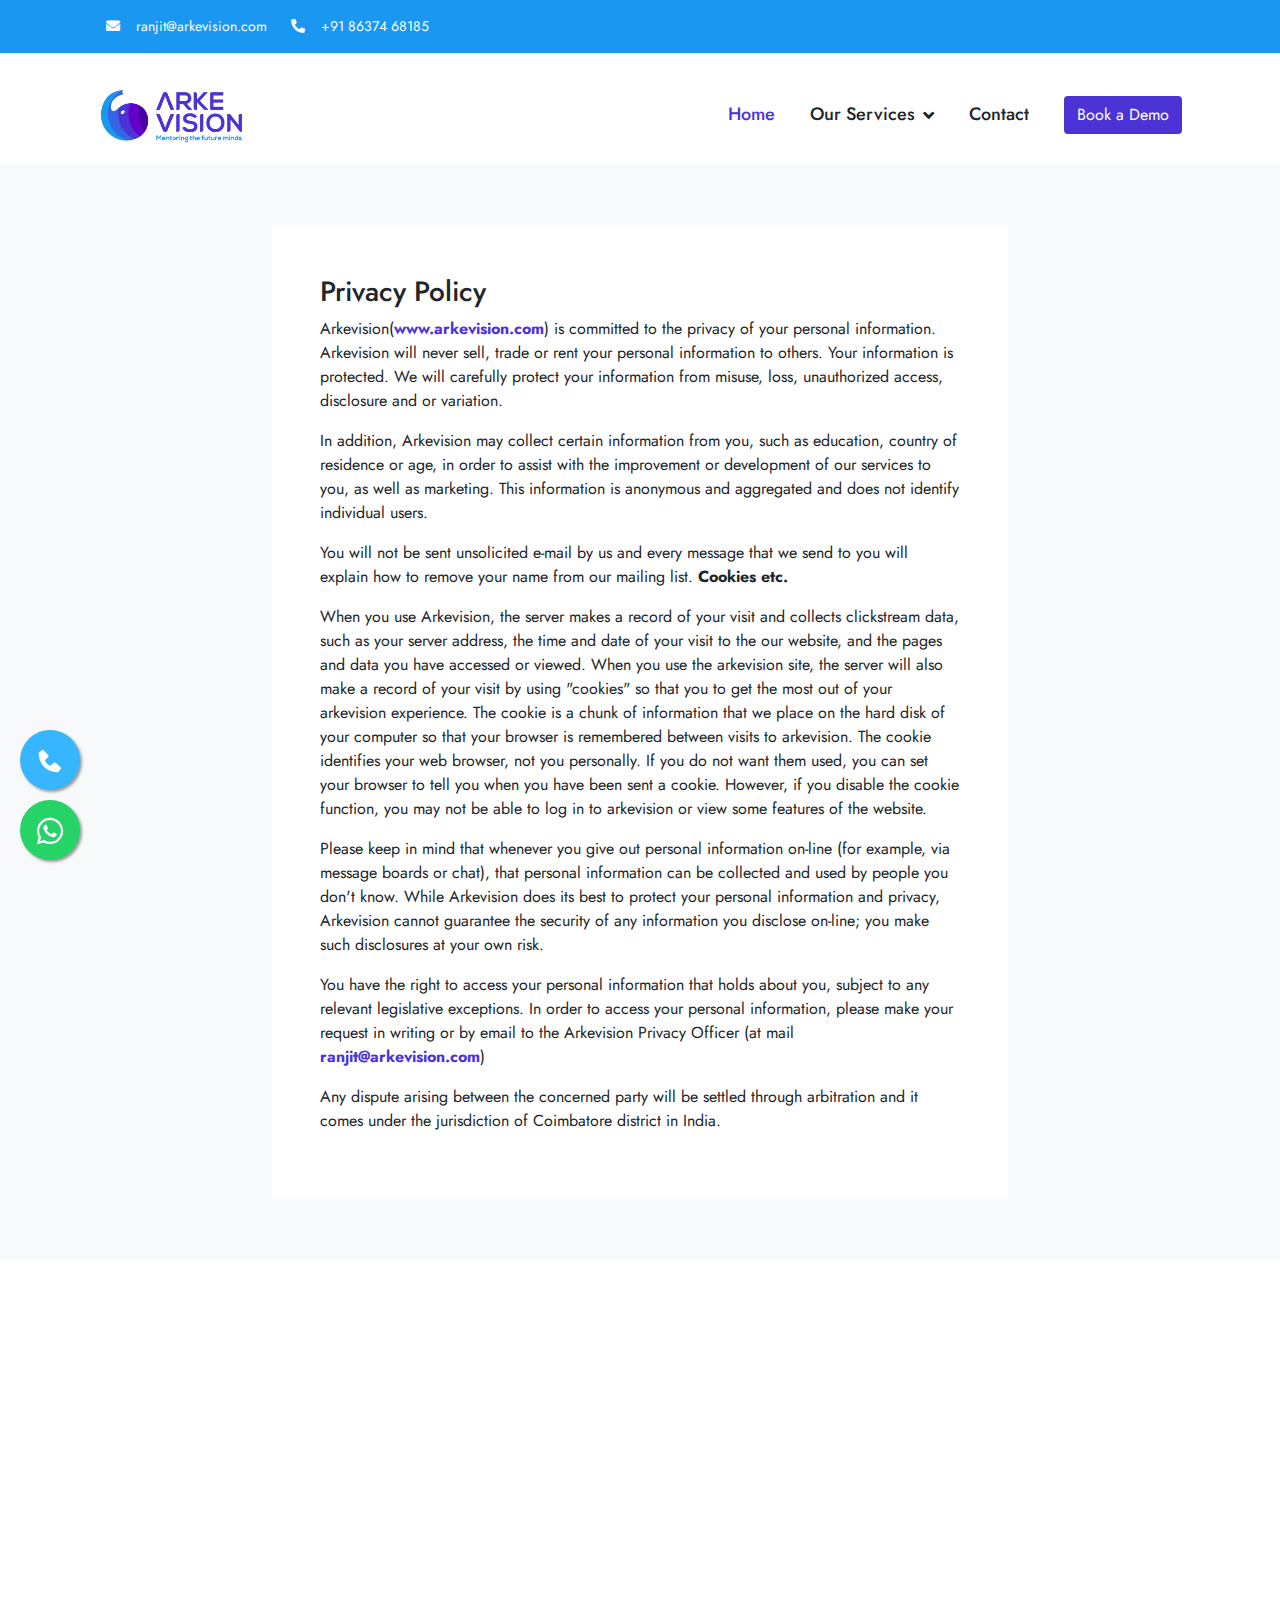
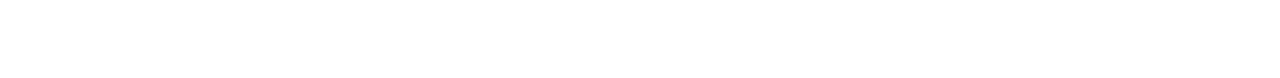
<file: privacy-policy.html>
<!DOCTYPE html>
<html lang="en" dir="ltr">

<head>
    <!-- Required meta tags -->
    <meta charset="utf-8">
    <meta name="viewport" content="width=device-width, initial-scale=1">

    <meta name="description" content="Explore the world of systematic competence cloning at Arkevision. Train your brain and tune your mouth to speak English fluently. Elevate your language skills with our innovative approach to learning.">
    <meta name="keywords" content="Systematic Cloning, Competence, English Fluency, Brain Training, Language Skills, Arkevision, Innovative Learning, English Speaking, Linguistic Excellence">


    <!-- Twitter Meta Tags -->
    <meta name="twitter:card" content="summary_large_image">
    <meta name="twitter:site" content="@YourTwitterHandle">
    <meta name="twitter:title" content="Arke Vision">
    <meta name="twitter:description" content="Explore the world of systematic competence cloning at Arkevision. Train your brain and tune your mouth to speak English fluently.">
    <meta name="twitter:image" content="URL_TO_IMAGE">

    <!-- Open Graph Meta Tags -->
    <meta property="og:title" content="Arke Vision">
    <meta property="og:description" content="Explore the world of systematic competence cloning at Arkevision. Train your brain and tune your mouth to speak English fluently.">
    <meta property="og:image" content="URL_TO_IMAGE">
    <meta property="og:url" content="URL_TO_YOUR_WEBSITE">
    <meta property="og:type" content="website">
    <meta property="og:site_name" content="Arke Vision">


    <!-- Favicon -->
    <link rel="icon" type="image/x-icon" href="img/image/favicon.png">

    <!-- Google Web Fonts -->
    <link rel="preconnect" href="https://fonts.googleapis.com">
    <link rel="preconnect" href="https://fonts.gstatic.com" crossorigin>
    <link href="https://fonts.googleapis.com/css2?family=Montserrat:wght@400;500&family=Roboto:wght@500;700&display=swap" rel="stylesheet">
    <link rel="stylesheet" href="https://fonts.googleapis.com/css?family=Sofia|Jost">

    <!-- Icon Font Stylesheet -->
    <link rel="stylesheet" href="https://cdnjs.cloudflare.com/ajax/libs/font-awesome/5.10.0/css/all.min.css">
    <link rel="stylesheet" href="https://cdn.jsdelivr.net/npm/bootstrap-icons@1.4.1/font/bootstrap-icons.css">
    <link rel='stylesheet' href='https://unpkg.com/boxicons@2.1.1/css/boxicons.min.css'>

    <!-- Assets -->
    <link rel="stylesheet" href="css/bootstrap.min.css">
    <link rel="stylesheet" href="assets/animate/animate.min.css">
    <link rel="stylesheet" href="assets/owlcarousel/assets/owl.carousel.min.css">
    <link rel="stylesheet" href="assets/slick/slick.css">
    <link rel="stylesheet" href="assets/slick/slick-theme.css">
    <link rel="stylesheet" href="assets/fancybox/jquery.fancybox.min.css">
    <link rel="stylesheet" href="assets/aos/aos.css">

    <!-- Main CSS -->
    <link rel="stylesheet" href="css/main.css">
    <link rel="stylesheet" href="css/style.css">

    <title>Privacy Policy - Arke Vision</title>
</head>

<body data-bs-spy="scroll" data-bs-target=".navbar" data-bs-offset="70">

    <!-- Spinner Start -->
    <div id="spinner" class="show bg-white position-fixed translate-middle w-100 vh-100 top-50 start-50 d-flex align-items-center justify-content-center">
        <div class="spinner-border" role="status" style="width: 3rem; height: 3rem;"></div>
    </div>
    <!-- Spinner End -->


    <!-- <div class="wrapper"> -->

    <!-- Topbar Start -->
    <div class="container-fluid text-white d-none d-lg-flex topbar-2" id="home" style="background-color: #1a97f1;">
        <div class="container py-3">
            <div class="d-flex align-items-center">
                <small class="ms-4"><i class="fa fa-envelope me-3"></i><a href="mailto:ranjit@arkevision.com" style="color: white;">ranjit@arkevision.com</a></small>
                <small class="ms-4"><i class="fa fa-phone-alt me-3"></i><a href="tel:8637468185" style="color: white;">+91 86374 68185</a></small>
                <!-- <div class="ms-auto d-flex align-items-center">
                    <div class="ms-3 d-flex icons">
                        <a href="index.html" target="_blank"><i class='bx bxl-facebook'></i></a>
                        <a href="index.html" target="_blank"><i class='bx bxl-twitter'></i></a>
                        <a href="index.html" target="_blank"><i class='bx bxl-linkedin'></i></a>
                        <a href="index.html" target="_blank"><i class='bx bxl-google-plus'></i></a>
                        <a href="index.html" target="_blank"><i class='bx bxs-envelope'></i></a>
                    </div>
                </div> -->
            </div>
        </div>
    </div>
    <!-- Topbar End -->
    

    <!-- Brand Start -->
    <div class="container-fluid pb-5 d-none d-lg-flex top-bar">
        <!-- <div class="container pb-2">
            <div class="d-flex align-items-center justify-content-between">
                <div class="d-flex">
                    <i class="bi bi-telephone-inbound fs-2"></i>
                    <div class="ms-3">
                        <h5 class="text-white mb-0">Call Now</h5>
                        <span>+012 345 6789</span>
                    </div>
                </div>
                <a href="index.html" class="h1 text-white mb-0">Lab<span class="text-dark">sky</span></a>
                <div class="d-flex">
                    <i class="bi bi-envelope fs-2"></i>
                    <div class="ms-3">
                        <h5 class="text-white mb-0">Mail Now</h5>
                        <span>info@example.com</span>
                    </div>
                </div>
            </div>
        </div> -->
    </div>
    <!-- Brand End -->


    <!-- Navbar Start -->
    <div class="container-fluid sticky-top">
        <div class="container">
            <nav class="navbar navbar-expand-lg navbar-light bg-white py-lg-5 px-lg-3">

                <a href="index.html" class="navbar-brand">
                    <!-- <h1 class="text-primary m-0">Lab<span class="text-dark">sky</span></h1> -->
                    <img src="img/image/logo.png" alt="" height="55px">
                </a>

                <button type="button" class="navbar-toggler me-0" data-bs-toggle="collapse"
                    data-bs-target="#navbarCollapse">
                    <span class="navbar-toggler-icon"></span>
                </button>

                <div class="collapse navbar-collapse" id="navbarCollapse">
                    <div class="navbar-nav">
                        <a href="index.html" class="nav-item nav-link active">Home</a>
                        <!-- <a href="#about" class="nav-item nav-link">About</a> -->
                        <div class="nav-item dropdown">
                            <a href="#" class="nav-link dropdown-toggle" data-bs-toggle="dropdown">Our Services</a>
                            <div class="dropdown-menu bg-light m-0">
                                <!-- <a href="#englishlanguagelab" class="dropdown-item">English Language Lab</a>
                                <a href="#digitalenglishlearninghub" class="dropdown-item">Digital English Learning Hub</a>
                                <a href="#teachertrainingprogram" class="dropdown-item">Teacher's Training Program</a> -->
                                <a href="#spokenenglish" class="dropdown-item">Spoken English</a>
                                <a href="#careercoaching" class="dropdown-item">Career Coaching</a>
                                <a href="#studyskills" class="dropdown-item">Study Skills</a>
                            </div>
                        </div>
                        <a href="#contact" class="nav-item nav-link">Contact</a>
                        <div class="ms-auto d-none d-lg-block" style="margin-top: 15px;">
                            <a href="#" class="btn btn-brand quote" data-bs-toggle="modal" data-bs-target="#exampleModal">Book a Demo</a>
                        </div>
                    </div>
                </div>
            </nav>
        </div>
    </div>
    <!-- Navbar End -->


    <div class="site-section bg-light">
        <div class="container">
  
          <div class="row justify-content-center">
            <div class="col-lg-8 d-flex align-items-stretch ml-auto">
                <div class="bg-white p-3 p-md-5">
                    <h3 class="heading-39291">Privacy Policy</h3>
                    <p>Arkevision(<a href="https://www.arkevision.com/" style="color: var(--brand);font-weight: bolder;">www.arkevision.com</a>) is committed to the privacy of your personal information. Arkevision will never sell, trade or rent your personal information to others. Your information is protected. We will carefully protect your information from misuse, loss, unauthorized access, disclosure and or variation.</p>
                    <p>In addition, Arkevision may collect certain information from you, such as education, country of residence or age, in order to assist with the improvement or development of our services to you, as well as marketing. This information is anonymous and aggregated and does not identify individual users.</p>
                    <p>You will not be sent unsolicited e-mail by us and every message that we send to you will explain how to remove your name from our mailing list. <b>Cookies etc.</b>
                    </p>
                    <p>When you use Arkevision, the server makes a record of your visit and collects clickstream data, such as your server address, the time and date of your visit to the our website, and the pages and data you have accessed or viewed. When you use the arkevision site, the server will also make a record of your visit by using "cookies" so that you to get the most out of your arkevision experience. The cookie is a chunk of information that we place on the hard disk of your computer so that your browser is remembered between visits to arkevision. The cookie identifies your web browser, not you personally. If you do not want them used, you can set your browser to tell you when you have been sent a cookie. However, if you disable the cookie function, you may not be able to log in to arkevision or view some features of the website.</p>
                    <p>Please keep in mind that whenever you give out personal information on-line (for example, via message boards or chat), that personal information can be collected and used by people you don't know. While Arkevision does its best to protect your personal information and privacy, Arkevision cannot guarantee the security of any information you disclose on-line; you make such disclosures at your own risk.</p>
                    <p>You have the right to access your personal information that  holds about you, subject to any relevant legislative exceptions. In order to access your personal information, please make your request in writing or by email to the Arkevision Privacy Officer (at mail <a href="mailto:ranjit@arkevision.com" style="color: var(--brand);font-weight: bolder;">ranjit@arkevision.com</a>)
                    </p>
                    <p>Any dispute arising between the concerned party will be settled through arbitration and it comes under the jurisdiction of Coimbatore district in India.</p>
                  </div>
            </div>

          </div>
        </div>
      </div>


    <!-- Footer Start -->
    <div class="container-fluid footer pt-5 wow fadeIn" data-wow-delay="0.1s">
        <div class="container py-5">
            <div class="row g-5">
                <div class="col-lg-5 col-md-6">
                    <h4 class="mb-4 footer-head">ARKE VISION</h4>
                    <p class="footer-color">Welcome to ARKEVISION, where excellence in English fluency and transformative success coaching converge. Founded by Ranjit Krishna, an English Fluency Specialist and Success Coach, ARKEVISION is dedicated to creating benchmarks of excellence in educational institutions.</p>
                </div>
                <div class="col-lg-3 col-md-6">
                    <h4 class="mb-4 footer-head">Quick Links</h4>
                    <a class="btn btn-link" href="index.html">Home</a>
                    <!-- <a class="btn btn-link" href="#about">About Us</a> -->
                    <a class="btn btn-link" href="#spokenenglish">Services</a>
                    <a class="btn btn-link" href="#contact">Contact Us</a>
                    <a class="btn btn-link" href="privacy-policy.html">Privacy Policy</a>
                    <a class="btn btn-link" href="terms-conditions.html">Terms and Conditions</a>
                </div>
                <div class="col-lg-4 col-md-6">
                    <h4 class="mb-4 footer-head">Address</h4>
                    <p class="mb-2 footer-color"><i class="fa fa-map-marker-alt me-3"></i>No. 677, 1st floor, 27th Main,<br> &nbsp;&nbsp;&nbsp;&nbsp;&nbsp; HSR Layout, Sector 1,<br> &nbsp;&nbsp;&nbsp;&nbsp;&nbsp; Bangalore - 560 102.</p>
                    <p class="mb-2 footer-color"><i class="fa fa-phone-alt me-3"></i>+91 86374 68185</p>
                    <!-- <p class="mb-2 footer-color"><i class="fa fa-phone-alt me-3"></i>+91 86374 68185</p> -->
                    <p class="mb-2 footer-color"><i class="fa fa-envelope me-3"></i>ranjit@arkevision.com</p>
                    <!-- <div class="d-flex pt-2">
                        <a class="btn btn-outline-light btn-social" href="" style="border-radius: 100px;"><i class="fab fa-facebook-f"></i></a>
                        <a class="btn btn-outline-light btn-social" href="" style="border-radius: 100px;"><i class="fab fa-instagram"></i></a>
                        <a class="btn btn-outline-light btn-social" href="" style="border-radius: 100px;"><i class="fab fa-twitter"></i></a>
                        <a class="btn btn-outline-light btn-social" href="" style="border-radius: 100px;"><i class="fab fa-youtube"></i></a>
                    </div> -->
                </div>
            </div>
        </div>
        <!-- <hr class="footer-hr"> -->
        <div class="container">
            <div class="copyright">
                <div class="row">
                    <div class="col-md-12 text-center mb-3 mb-md-0 footer-color">
                        &copy; Copyright 2024 <a class="border-bottom" href="index.html">ARKE VISION</a> , All Right Reserved. <a class="border-bottom" href="privacy-policy.html" target="_blank">Privacy Policy</a> , <a class="border-bottom" href="terms-conditions.html" target="_blank">Terms and Conditions</a> .
                    </div>
                </div>
            </div>
        </div>
        </div>
        <!-- Footer End -->
    
    
        <!-- Modal -->
        <div class="modal fade" id="exampleModal" tabindex="-1" aria-labelledby="exampleModalLabel" 
        aria-hidden="true" style="font-family: Cambria, Cochin, Georgia, Times, 'Times New Roman', serif;">
            <div class="modal-dialog modal-dialog-centered modal-md">
                <div class="modal-content">
                    <div class="modal-body">
                        <div class="container-fluid">
                            <div class="row">
                                <div class="col-lg-12" style="display: flex;align-items: center;justify-content: center;">
                                    <form class="col-12 row g-3" action="book-now.php" name="contactform" 
                                    method="post">
                                        <div>
                                            <h4 class="text-center" style="font-family: Cambria, Cochin, Georgia, Times, 'Times New Roman', serif;">Contact Us</h4>
                                        </div>
                                        <div class="col-lg-12">
                                            <label for="userName" class="form-label" style="color: black;">Name</label>
                                            <input type="text" name="name" class="form-control" 
                                            placeholder="Name" id="userName"
                                                aria-describedby="emailHelp" style="background-color: #f6f7fb;border: 1px solid #f6f7fb;" required>
                                        </div>
                                        <div class="col-lg-12">
                                            <label for="userName" class="form-label" style="color: black;">Phone</label>
                                            <input type="text" name="phone" class="form-control" 
                                            placeholder="Phone" id="userName"
                                                aria-describedby="emailHelp" style="background-color: #f6f7fb;border: 1px solid #f6f7fb;" required>
                                        </div>
                                        <div class="col-12">
                                            <label for="userName" class="form-label" style="color: black;">Email</label>
                                            <input type="email" name="email" class="form-control" 
                                            placeholder="Email"
                                                id="userName" aria-describedby="emailHelp" style="background-color: #f6f7fb;border: 1px solid #f6f7fb;" required>
                                        </div>
                                            <div class="col-12">
                                            <label for="exampleInputEmail1" class="form-label" style="color: black;">Message</label>
                                            <textarea name="comments" placeholder="Enter Your Message"
                                                class="form-control" id="" rows="2" style="background-color: #f6f7fb;border: 1px solid #f6f7fb;" required></textarea>
                                        </div>
                                        <div class="col-12">
                                            <button type="submit" style="background-color: #fc7341;color: white;border: 1px solid #fc7341;padding: 8px 20px;border-radius: 3px;">Submit</button>
                                        </div>
                                    </form>
                                </div>
                            </div>
                        </div>
                    </div>
                </div>
            </div>
        </div>
    
    
        <!-- Modal Two -->
        <div class="modal fade" id="exampleModalTwo" tabindex="-1" aria-labelledby="exampleModalLabel" 
        aria-hidden="true" style="font-family: Cambria, Cochin, Georgia, Times, 'Times New Roman', serif;">
            <div class="modal-dialog modal-dialog-centered modal-md">
                <div class="modal-content">
                    <div class="modal-body modaltwo">
                        <div class="container-fluid">
                            <div class="row">
                                <div class="col-lg-12" style="display: flex;align-items: center;justify-content: center;">
                                    <form action="modal-two.php" method="POST" id="contactForm" name="contactForm" class="contactForm">
                                        <div class="mb-5">
                                            <h4 class="text-center text-brand">Submit a Service Request</h4>
                                        </div>
                                        <div class="row">
                                            <div class="col-md-6 mb-3">
                                                <div class="form-group">
                                                    <label class="label" for="name">Full Name</label>
                                                    <input type="text" class="form-control" name="name" id="name" placeholder="Name" required>
                                                </div>
                                            </div>
                                            <div class="col-md-6 mb-3"> 
                                                <div class="form-group">
                                                    <label class="label" for="email">Email Address</label>
                                                    <input type="email" class="form-control" name="email" id="email" placeholder="Email" required>
                                                </div>
                                            </div>
                                            <div class="col-md-12 mb-3">
                                                <div class="form-group">
                                                    <label class="label" for="subject">Phone</label>
                                                    <input type="text" class="form-control" name="phone" id="subject" placeholder="Phone" required>
                                                </div>
                                            </div>
                                            <!-- <div class="col-md-12 mb-3">
                                                <div class="form-group">
                                                    <label class="label" for="#">Services</label>
                                                    <select name="services" class="form-control" required>
                                                        <option value="" disabled selected hidden>- Select -</option>
                                                        <option value="English Language Lab">English Language Lab</option>
                                                        <option value="Digital English Learning Hub">Digital English Learning Hub</option>
                                                        <option value="Teacher's Training Program">Teacher's Training Program</option>
                                                        <option value="Speak English Naturally: A 30 Day Challenge">Speak English Naturally: A 30 Day Challenge</option>
                                                        <option value="Study Skills">Study Skills</option>
                                                        <option value="Career Coaching">Career Coaching</option>
                                                    </select>
                                                </div>
                                            </div> -->
                                            <div class="col-md-12 mb-3">
                                                <div class="form-group">
                                                    <label class="label" for="#">Message</label>
                                                    <textarea name="comments" class="form-control" id="message" cols="30" rows="4" placeholder="Message" required></textarea>
                                                </div>
                                            </div>
                                            <div class="col-md-12 mb-3">
                                                <div class="form-group">
                                                    <input type="submit" value="Send Message" class="button_hover theme_btn_two">
                                                    <div class="submitting"></div>
                                                </div>
                                            </div>
                                        </div>
                                    </form>
                                </div>
                            </div>
                        </div>
                    </div>
                </div>
            </div>
        </div>
    
    
        <!-- Back to Top -->
        <a href="#" class="btn btn-lg btn-lg-square rounded back-to-top" style="background-color: #37b6ff;color: white;" data-aos="zoom-in"><i class="bi bi-arrow-up"></i></a>
    
        <!-- Float Icons -->
        <a href="tel:8637468185" class="float">
            <i class='bx bxs-phone my-float'></i>
        </a>
        <a href="https://api.whatsapp.com/send?phone=8637468185&text=I am interested in your services." class="float-2" target="_blank">
            <i class='fab fa-whatsapp my-float'></i>
        </a>
    
        <!-- Template Main JS File -->
        <script src="js/main.js"></script>
        <script src="js/index.js"></script>
        <script src="js/jquery.min.js"></script>
        <script src="js/bootstrap.bundle.min.js"></script>
        <script src="js/bootstrap.min.js"></script>
        <script src="assets/wow/wow.min.js"></script>
        <script src="assets/owlcarousel/owl.carousel.min.js"></script>
        <script src="assets/slick/slick.min.js"></script>
        <script src="assets/slick/slick-animation.min.js"></script>
        <script src="assets/fancybox/jquery.fancybox.min.js"></script>
        <script src="assets/aos/aos.js"></script>
        <script src="js/roberto.bundle.js"></script>
        <script>
            (function ($) {
                "use strict";
                
                // Initiate the wowjs
                new WOW().init();
                
            })(jQuery);
        </script>
        <script>
            // Back to top button
            $(window).scroll(function () {
                if ($(this).scrollTop() > 100) {
                    $('.back-to-top').fadeIn('slow');
                } else {
                    $('.back-to-top').fadeOut('slow');
                }
                });
                $('.back-to-top').click(function () {
                $('html, body').animate({scrollTop: 0}, 1500, 'easeInOutExpo');
                return false;
            });
        </script>
        <script>
            // Animation on scroll
            window.addEventListener('load', () => {
                AOS.init({
                duration: 1000,
                easing: 'ease-in-out',
                once: true,
                mirror: false
                })
            });
        </script>
    </body>
    </html>
</file>
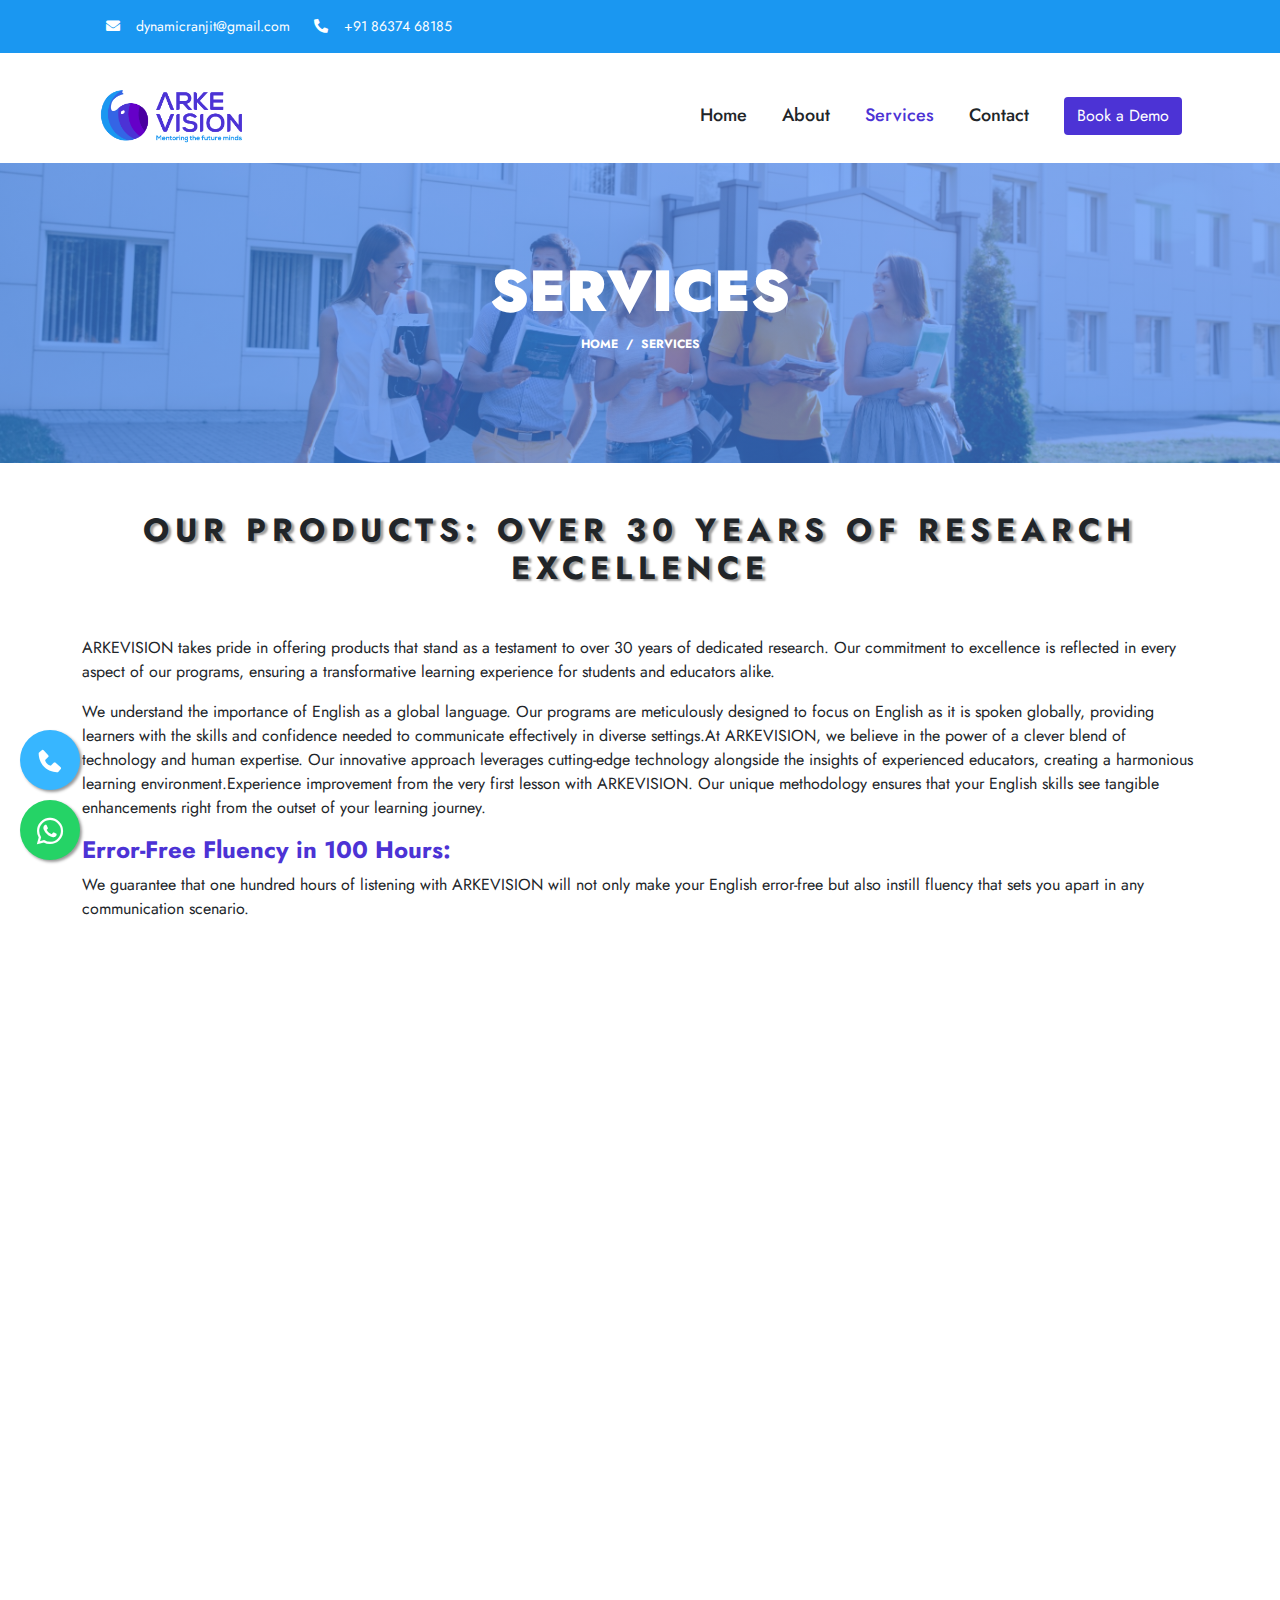
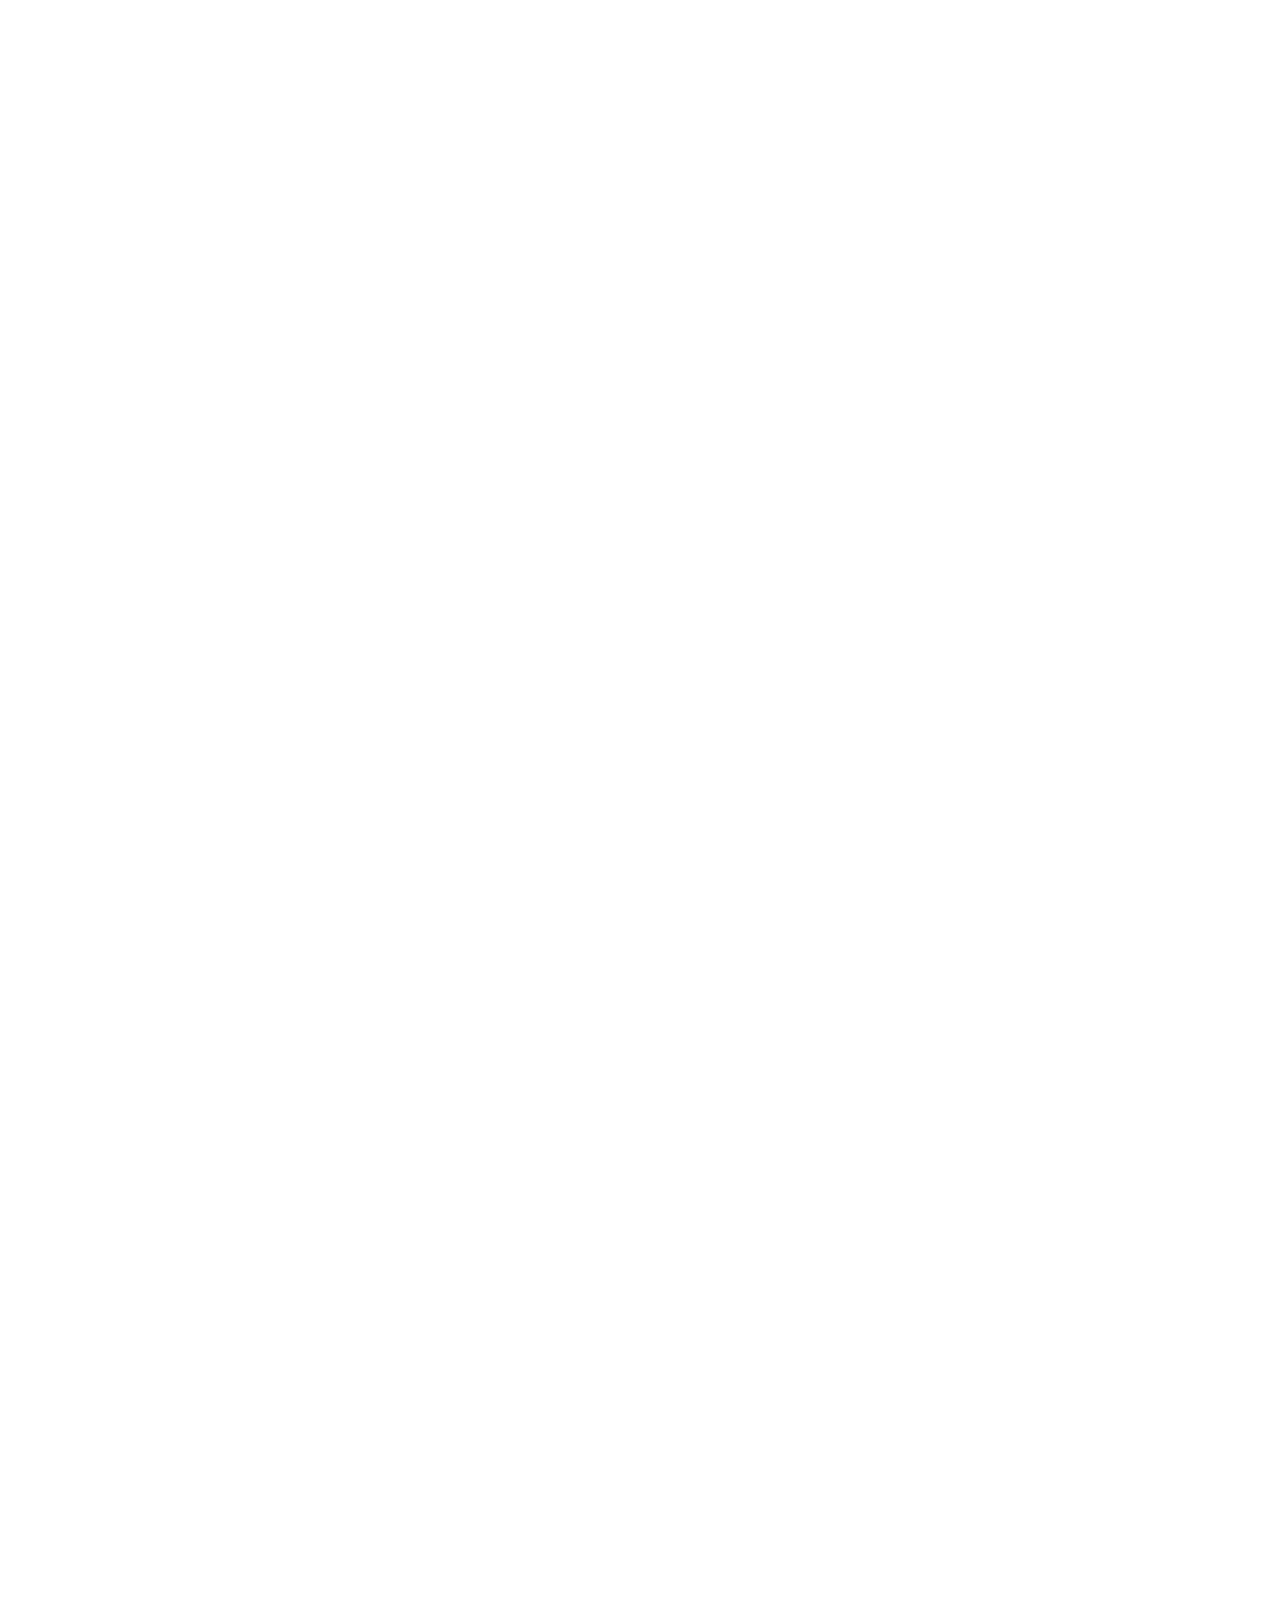
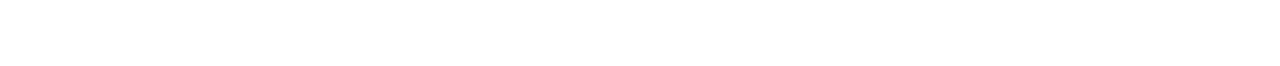
<file: service.html>
<!DOCTYPE html>
<html lang="en" dir="ltr">

<head>
    <!-- Required meta tags -->
    <meta charset="utf-8">
    <meta name="viewport" content="width=device-width, initial-scale=1">

    <meta name="description" content="Explore the world of systematic competence cloning at Arkevision. Train your brain and tune your mouth to speak English fluently. Elevate your language skills with our innovative approach to learning.">
    <meta name="keywords" content="Systematic Cloning, Competence, English Fluency, Brain Training, Language Skills, Arkevision, Innovative Learning, English Speaking, Linguistic Excellence">


    <!-- Twitter Meta Tags -->
    <meta name="twitter:card" content="summary_large_image">
    <meta name="twitter:site" content="@YourTwitterHandle">
    <meta name="twitter:title" content="Arke Vision">
    <meta name="twitter:description" content="Explore the world of systematic competence cloning at Arkevision. Train your brain and tune your mouth to speak English fluently.">
    <meta name="twitter:image" content="URL_TO_IMAGE">

    <!-- Open Graph Meta Tags -->
    <meta property="og:title" content="Arke Vision">
    <meta property="og:description" content="Explore the world of systematic competence cloning at Arkevision. Train your brain and tune your mouth to speak English fluently.">
    <meta property="og:image" content="URL_TO_IMAGE">
    <meta property="og:url" content="URL_TO_YOUR_WEBSITE">
    <meta property="og:type" content="website">
    <meta property="og:site_name" content="Arke Vision">


    <!-- Favicon -->
    <link rel="icon" type="image/x-icon" href="img/image/favicon.png">

    <!-- Google Web Fonts -->
    <link rel="preconnect" href="https://fonts.googleapis.com">
    <link rel="preconnect" href="https://fonts.gstatic.com" crossorigin>
    <link href="https://fonts.googleapis.com/css2?family=Montserrat:wght@400;500&family=Roboto:wght@500;700&display=swap" rel="stylesheet">
    <link rel="stylesheet" href="https://fonts.googleapis.com/css?family=Sofia|Jost">

    <!-- Icon Font Stylesheet -->
    <link rel="stylesheet" href="https://cdnjs.cloudflare.com/ajax/libs/font-awesome/5.10.0/css/all.min.css">
    <link rel="stylesheet" href="https://cdn.jsdelivr.net/npm/bootstrap-icons@1.4.1/font/bootstrap-icons.css">
    <link rel='stylesheet' href='https://unpkg.com/boxicons@2.1.1/css/boxicons.min.css'>

    <!-- Assets -->
    <link rel="stylesheet" href="css/bootstrap.min.css">
    <link rel="stylesheet" href="assets/animate/animate.min.css">
    <link rel="stylesheet" href="assets/owlcarousel/assets/owl.carousel.min.css">
    <link rel="stylesheet" href="assets/slick/slick.css">
    <link rel="stylesheet" href="assets/slick/slick-theme.css">
    <link rel="stylesheet" href="assets/fancybox/jquery.fancybox.min.css">
    <link rel="stylesheet" href="assets/aos/aos.css">

    <!-- Main CSS -->
    <link rel="stylesheet" href="css/main.css">
    <link rel="stylesheet" href="css/style.css">

    <title>Services - Arke Vision</title>
</head>

<body data-bs-spy="scroll" data-bs-target=".navbar" data-bs-offset="70">

    <!-- Spinner Start -->
    <div id="spinner" class="show bg-white position-fixed translate-middle w-100 vh-100 top-50 start-50 d-flex align-items-center justify-content-center">
        <div class="spinner-border" role="status" style="width: 3rem; height: 3rem;"></div>
    </div>
    <!-- Spinner End -->

    <!-- Topbar Start -->
    <div class="container-fluid text-white d-none d-lg-flex topbar-2" id="home" style="background-color: #1a97f1;">
        <div class="container py-3">
            <div class="d-flex align-items-center">
                <small class="ms-4"><i class="fa fa-envelope me-3"></i><a href="mailto:dynamicranjit@gmail.com" style="color: white;">dynamicranjit@gmail.com</a></small>
                <small class="ms-4"><i class="fa fa-phone-alt me-3"></i><a href="tel:8637468185" style="color: white;">+91 86374 68185</a></small>
                <!-- <div class="ms-auto d-flex align-items-center">
                    <div class="ms-3 d-flex icons">
                        <a href="index.html" target="_blank"><i class='bx bxl-facebook'></i></a>
                        <a href="index.html" target="_blank"><i class='bx bxl-twitter'></i></a>
                        <a href="index.html" target="_blank"><i class='bx bxl-linkedin'></i></a>
                        <a href="index.html" target="_blank"><i class='bx bxl-google-plus'></i></a>
                        <a href="index.html" target="_blank"><i class='bx bxs-envelope'></i></a>
                    </div>
                </div> -->
            </div>
        </div>
    </div>
    <!-- Topbar End -->
    

    <!-- Brand Start -->
    <div class="container-fluid pb-5 d-none d-lg-flex top-bar">
    </div>
    <!-- Brand End -->


    <!-- Navbar Start -->
    <div class="container-fluid sticky-top">
        <div class="container">
            <nav class="navbar navbar-expand-lg navbar-light bg-white py-lg-5 px-lg-3">

                <a href="index.html" class="navbar-brand">
                    <!-- <h1 class="text-primary m-0">Lab<span class="text-dark">sky</span></h1> -->
                    <img src="img/image/logo.png" alt="" height="55px">
                </a>

                <button type="button" class="navbar-toggler me-0" data-bs-toggle="collapse"
                    data-bs-target="#navbarCollapse">
                    <span class="navbar-toggler-icon"></span>
                </button>

                <div class="collapse navbar-collapse" id="navbarCollapse">
                    <div class="navbar-nav">
                        <a href="index.html" class="nav-item nav-link">Home</a>
                        <a href="index.html#about" class="nav-item nav-link">About</a>
                        <!-- <div class="nav-item dropdown">
                            <a href="#" class="nav-link dropdown-toggle" data-bs-toggle="dropdown">Products</a>
                            <div class="dropdown-menu bg-light m-0">
                                <a href="erp.html" class="dropdown-item">Enterprise </a>
                                <a href="crm.html" class="dropdown-item">Customer</a>
                                <a href="pos.html" class="dropdown-item">Point</a>
                            </div>
                        </div> -->
                        <a href="index.html#services" class="nav-item nav-link active">Services</a>
                        <a href="index.html#contact" class="nav-item nav-link">Contact</a>
                        <div class="ms-auto d-none d-lg-block" style="margin-top: 15px;">
                            <a href="#" class="btn btn-brand quote" data-bs-toggle="modal" data-bs-target="#exampleModal">Book a Demo</a>
                        </div>
                    </div>
                </div>
            </nav>
        </div>
    </div>
    <!-- Navbar End -->


    <!--PATH-->
    <div id="banner-area" class="banner-area">
        <div class="banner-text">
            <div class="container">
                <div class="row">
                    <div class="col-lg-12">
                        <div class="banner-heading">
                        <h1 class="banner-title">Services</h1>
                        <nav aria-label="breadcrumb">
                            <ol class="breadcrumb justify-content-center">
                                <li class="breadcrumb-item"><a href="index.html">Home</a></li>
                                <li class="breadcrumb-item active" aria-current="page">Services</li>
                            </ol>
                        </nav>
                        </div>
                    </div>
                </div>
            </div>
        </div>
    </div>


    <!-- Features Start -->
    <div class="container-fluid py-5" id="training">
        <div class="container">
            <div class="row g-5">
                <div class="col-12 wow bounceInDown" data-wow-duration="1.5s" data-wow-delay="0.1s">
                    <div class="text-head mb-5">
                        <h1>Our Products: Over 30 Years of Research Excellence</h1>
                    </div>
                    <p>ARKEVISION takes pride in offering products that stand as a testament to over 30 years of dedicated research. Our commitment to excellence is reflected in every aspect of our programs, ensuring a transformative learning experience for students and educators alike.</p>
                    <p>We understand the importance of English as a global language. Our programs are meticulously designed to focus on English as it is spoken globally, providing learners with the skills and confidence needed to communicate effectively in diverse settings.At ARKEVISION, we believe in the power of a clever blend of technology and human expertise. Our innovative approach leverages cutting-edge technology alongside the insights of experienced educators, creating a harmonious learning environment.Experience improvement from the very first lesson with ARKEVISION. Our unique methodology ensures that your English skills see tangible enhancements right from the outset of your learning journey.</p>
                    <h4 class="text-brand"><b>Error-Free Fluency in 100 Hours:</b></h4>
                    <p>We guarantee that one hundred hours of listening with ARKEVISION will not only make your English error-free but also instill fluency that sets you apart in any communication scenario.</p>
                </div>
                <div class="col-lg-6 wow bounceInDown" data-wow-duration="1.5s" data-wow-delay="0.1s">
                    <div class="row g-5">
                        <div class="col-7 col-12">
                            <div class="section-title">
                                <h4 class="training">Linguistic Cloning techniques</h4>
                            </div>
                            <ul>
                                <li>Arkevision is not just another teaching company.</li>
                                <li>We have evolved systems of installing English in learners.</li>
                                <li>We have created new benchmarks of excellence.</li>
                                <li>We have developed new approaches to the delivery of modules.</li>
                                <li>We have evolved multimedia aids that involve the learner.</li>
                                <li>Our success story has been consistently impressive.</li>
                            </ul>
                            <a href="" class="button_hover theme_btn_two" data-bs-toggle="modal" data-bs-target="#exampleModal">Enroll Now</a>
                        </div>
                    </div>
                </div>
                <div class="col-lg-6 wow bounceInDown" data-wow-duration="1.5s" data-wow-delay="0.3s" style="min-height: 350px;">
                    <div class="position-relative h-100">
                        <img class="position-absolute w-100 h-100 rounded" src="img/image/image-019.jpg" style="object-fit: cover;">
                    </div>
                </div>
                <div class="col-lg-6 wow bounceInDown" data-wow-duration="1.5s" data-wow-delay="0.1s">
                    <div class="section-title">
                        <h4 class="training">English language acquisition program <b>@Schools</b></h4>
                    </div>
                    <p>For the first time in the history of bilingualism, Arkevision proudly introduces "Linguistic Cloning Techniques," ushering in a groundbreaking era for language acquisition. Drawing on 30 years of intensive research in English-based bilingualism, Arkevision makes linguistic cloning a reality.</p>
                    <p>Innovating beyond the traditional boundaries that distinguish mother tongue from a second language, Arkevision renders this distinction obsolete. The mastery of one's mother tongue can now be replicated, allowing us to achieve the remarkable feat of cloning mother tongue proficiency and seamlessly implanting it into second language learners. Yes, it is now possible to acquire a native speaker's competence with unprecedented ease.</p>
                    <p>Arkevision's academic program, a pioneer in India, is designed to set new benchmarks of excellence in schools. By completely transforming the communication profile of both students and teachers, Arkevision's Linguistic Cloning Techniques pave the way for a unique educational experience. This program marks a historic endeavor, aiming to lead learners to attain a native speaker's command of English—an achievement that was once considered beyond reach.</p>
                </div>
                <div class="col-lg-6 wow bounceInDown" data-wow-duration="1.5s" data-wow-delay="0.3s">
                    <div class="section-title">
                        <h4 class="training">This is what your School needs:</h4>
                    </div>
                    <p>At Arkevision, we understand that each school is unique, with specific learning requirements. That's why we offer customized learning modules and syllabi designed to meet the distinct needs of your institution. Our expertise lies in crafting educational solutions that align seamlessly with the goals and aspirations of your school.</p>
                    <p>Furthermore, recognizing the pivotal role teachers play in shaping the language skills of students, Arkevision provides specialized training in both enhancing their own English proficiency and refining their techniques for teaching Spoken English. Empower your educators with the knowledge and skills they need to create a dynamic and effective language learning environment within your school. Additionally, we offer comprehensive guidelines to seamlessly incorporate Spoken English into your curriculum, ensuring a holistic and impactful language education experience for both teachers and students.</p>
                    <ul>
                        <li>You need a new strategy consisting of a new syllabus, a new set of techniques, a new pronunciation model and a comprehensive approach to the problem of low standard in English.</li>
                        <li>You need practical guidelines on how to persuade students to use more English inside the campus.
                            </li>
                        <li>You need to enhance the fluency and accuracy levels of English spoken by teachers.</li>
                    </ul>
                </div>
                <div class="col-lg-6 wow bounceInDown" data-wow-duration="1.5s" data-wow-delay="0.3s" style="min-height: 350px;">
                    <div class="position-relative h-100">
                        <img class="position-absolute w-100 h-100 rounded" src="img/image/image-016.jpg" style="object-fit: cover;">
                    </div>
                </div>
                <div class="col-lg-6 wow bounceInDown" data-wow-duration="1.5s" data-wow-delay="0.1s">
                    <div class="row g-5">
                        <div class="col-7 col-12">
                            <div class="section-title">
                                <h4 class="training">Revolutionary techniques to master Spoken English</h4>
                            </div>
                            <ul>
                                <li>No written work.</li>
                                <li>No grammatical explanation.</li>
                                <li>Non-formatted output is rejected.</li>
                                <li>Formatted bouncing is the chief technique.</li>
                                <li>Continues output by the students.</li>
                                <li>Dramatized surround talk. Templates and programmability of sentences.</li>
                                <li>Techniques of installation of a large corpus through vocalization.</li>
                                <li>Bouncing or instant recall of formatted corpus.</li>
                                <li>Response to cues or dialogue practice.</li>
                                <li>Rephrasing of sentences.</li>
                                <li>Error checking mechanism.</li>
                                <li>Fluency drill and speech flow practice.</li>
                            </ul>
                        </div>
                    </div>
                </div>
                <div class="col-12 wow bounceInDown" data-wow-duration="1.5s" data-wow-delay="0.1s">
                    <div class="text-head mb-5">
                        <h1>ARKEVISION's Impact on Your School:</h1>
                    </div>
                    <p>Enrolling in ARKEVISION can make a significant difference in your school's educational landscape.Your students will witness a dramatic improvement in their diction after just a few lessons. Confidence levels will soar as our programs empower learners to express themselves with clarity and assurance.</p>
                    <p>Our tailored approach ensures that your students' mouths are tuned to speak English naturally, fostering an environment where language becomes a skill to be mastered effortlessly.ARKEVISION helps students overcome the fear of grammar, presenting it as an accessible and integral part of effective communication. By the end of our programs, your students will speak English with a global accent, unlocking new opportunities and pathways for success.</p>
                </div>
            </div>
        </div>
    </div>


    <!-- Footer Start -->
    <div class="container-fluid footer mt-5 pt-5 wow fadeIn" data-wow-delay="0.1s">
        <div class="container py-5">
            <div class="row g-5">
                <div class="col-lg-5 col-md-6">
                    <h4 class="mb-4 footer-head">ARKE VISION</h4>
                    <p class="footer-color">Welcome to ARKEVISION, where excellence in English fluency and transformative success coaching converge. Founded by Ranjit Krishna, an English Fluency Specialist and Success Coach, ARKEVISION is dedicated to creating benchmarks of excellence in educational institutions.</p>
                </div>
                <div class="col-lg-3 col-md-6">
                    <h4 class="mb-4 footer-head">Quick Links</h4>
                    <a class="btn btn-link" href="index.html">Home</a>
                    <a class="btn btn-link" href="index.html#about">About Us</a>
                    <a class="btn btn-link" href="service.html">Services</a>
                    <a class="btn btn-link" href="index.html#contact">Contact Us</a>
                </div>
                <div class="col-lg-4 col-md-6">
                    <h4 class="mb-4 footer-head">Address</h4>
                    <p class="mb-2 footer-color"><i class="fa fa-map-marker-alt me-3"></i>No. 677, 1st floor, 27th Main,<br> &nbsp;&nbsp;&nbsp;&nbsp;&nbsp; HSR Layout, Sector 1,<br> &nbsp;&nbsp;&nbsp;&nbsp;&nbsp; Bangalore - 560 102.</p>
                    <p class="mb-2 footer-color"><i class="fa fa-phone-alt me-3"></i>+91 86374 68185</p>
                    <p class="mb-2 footer-color"><i class="fa fa-envelope me-3"></i>dynamicranjit@gmail.com</p>
                    <!-- <div class="d-flex pt-2">
                        <a class="btn btn-outline-light btn-social" href="" style="border-radius: 100px;"><i class="fab fa-facebook-f"></i></a>
                        <a class="btn btn-outline-light btn-social" href="" style="border-radius: 100px;"><i class="fab fa-instagram"></i></a>
                        <a class="btn btn-outline-light btn-social" href="" style="border-radius: 100px;"><i class="fab fa-twitter"></i></a>
                        <a class="btn btn-outline-light btn-social" href="" style="border-radius: 100px;"><i class="fab fa-youtube"></i></a>
                    </div> -->
                </div>
            </div>
        </div>
        <!-- <hr class="footer-hr"> -->
        <div class="container">
            <div class="copyright">
                <div class="row">
                    <div class="col-md-12 text-center mb-3 mb-md-0 footer-color">
                        &copy; Copyright 2024 <a class="border-bottom" href="index.html">ARKE VISION</a> , All Right Reserved. <a class="border-bottom" href="https://lizyweb.com" target="_blank">Website Designed By Lizyweb.</a>
                    </div>
                </div>
            </div>
        </div>
    </div>
    <!-- Footer End -->
    
    
    <!-- Modal -->
    <div class="modal fade" id="exampleModal" tabindex="-1" aria-labelledby="exampleModalLabel" 
    aria-hidden="true" style="font-family: Cambria, Cochin, Georgia, Times, 'Times New Roman', serif;">
        <div class="modal-dialog modal-dialog-centered modal-md">
            <div class="modal-content">
                <div class="modal-body">
                    <div class="container-fluid">
                        <div class="row">
                            <div class="col-lg-12" style="display: flex;align-items: center;justify-content: center;">
                                <form class="col-12 row g-3" action="contact.php" name="contactform" 
                                method="post">
                                    <div>
                                        <h4 class="text-center" style="font-family: Cambria, Cochin, Georgia, Times, 'Times New Roman', serif;">Contact Us</h4>
                                    </div>
                                    <div class="col-lg-12">
                                        <label for="userName" class="form-label" style="color: black;">Name</label>
                                        <input type="text" name="name" class="form-control" 
                                        placeholder="Name" id="userName"
                                            aria-describedby="emailHelp" style="background-color: #f6f7fb;border: 1px solid #f6f7fb;" required>
                                    </div>
                                    <div class="col-lg-12">
                                        <label for="userName" class="form-label" style="color: black;">Phone</label>
                                        <input type="text" name="phone" class="form-control" 
                                        placeholder="Phone" id="userName"
                                            aria-describedby="emailHelp" style="background-color: #f6f7fb;border: 1px solid #f6f7fb;" required>
                                    </div>
                                    <div class="col-12">
                                        <label for="userName" class="form-label" style="color: black;">Email</label>
                                        <input type="email" name="email" class="form-control" 
                                        placeholder="Email"
                                            id="userName" aria-describedby="emailHelp" style="background-color: #f6f7fb;border: 1px solid #f6f7fb;" required>
                                    </div>
                                        <div class="col-12">
                                        <label for="exampleInputEmail1" class="form-label" style="color: black;">Message</label>
                                        <textarea name="comments" placeholder="Enter Your Message"
                                            class="form-control" id="" rows="2" style="background-color: #f6f7fb;border: 1px solid #f6f7fb;" required></textarea>
                                    </div>
                                    <div class="col-12">
                                        <button type="submit" style="background-color: #fc7341;color: white;border: 1px solid #fc7341;padding: 8px 20px;border-radius: 3px;">Submit</button>
                                    </div>
                                </form>
                            </div>
                        </div>
                    </div>
                </div>
            </div>
        </div>
    </div>

    <!-- Back to Top -->
    <a href="#" class="btn btn-lg btn-lg-square rounded back-to-top" style="background-color: #37b6ff;color: white;" data-aos="zoom-in"><i class="bi bi-arrow-up"></i></a>

    <!-- Float Icons -->
    <a href="tel:8637468185" class="float">
        <i class='bx bxs-phone my-float'></i>
    </a>
    <a href="https://api.whatsapp.com/send?phone=8637468185&text=I am interested in your services." class="float-2" target="_blank">
        <i class='fab fa-whatsapp my-float'></i>
    </a>

    <!-- Template Main JS File -->
    <script src="js/main.js"></script>
    <script src="js/index.js"></script>
    <script src="js/jquery.min.js"></script>
    <script src="js/bootstrap.bundle.min.js"></script>
    <script src="js/bootstrap.min.js"></script>
    <script src="assets/wow/wow.min.js"></script>
    <script src="assets/owlcarousel/owl.carousel.min.js"></script>
    <script src="assets/slick/slick.min.js"></script>
    <script src="assets/slick/slick-animation.min.js"></script>
    <script src="assets/fancybox/jquery.fancybox.min.js"></script>
    <script src="assets/aos/aos.js"></script>
    <script src="js/roberto.bundle.js"></script>
    <script>
        (function ($) {
            "use strict";
            
            // Initiate the wowjs
            new WOW().init();
            
        })(jQuery);
    </script>
    <script>
        // Back to top button
        $(window).scroll(function () {
            if ($(this).scrollTop() > 100) {
                $('.back-to-top').fadeIn('slow');
            } else {
                $('.back-to-top').fadeOut('slow');
            }
            });
            $('.back-to-top').click(function () {
            $('html, body').animate({scrollTop: 0}, 1500, 'easeInOutExpo');
            return false;
        });
    </script>
    <script>
        // Animation on scroll
        window.addEventListener('load', () => {
            AOS.init({
            duration: 1000,
            easing: 'ease-in-out',
            once: true,
            mirror: false
            })
        });
    </script>
</body>
</html>
</file>
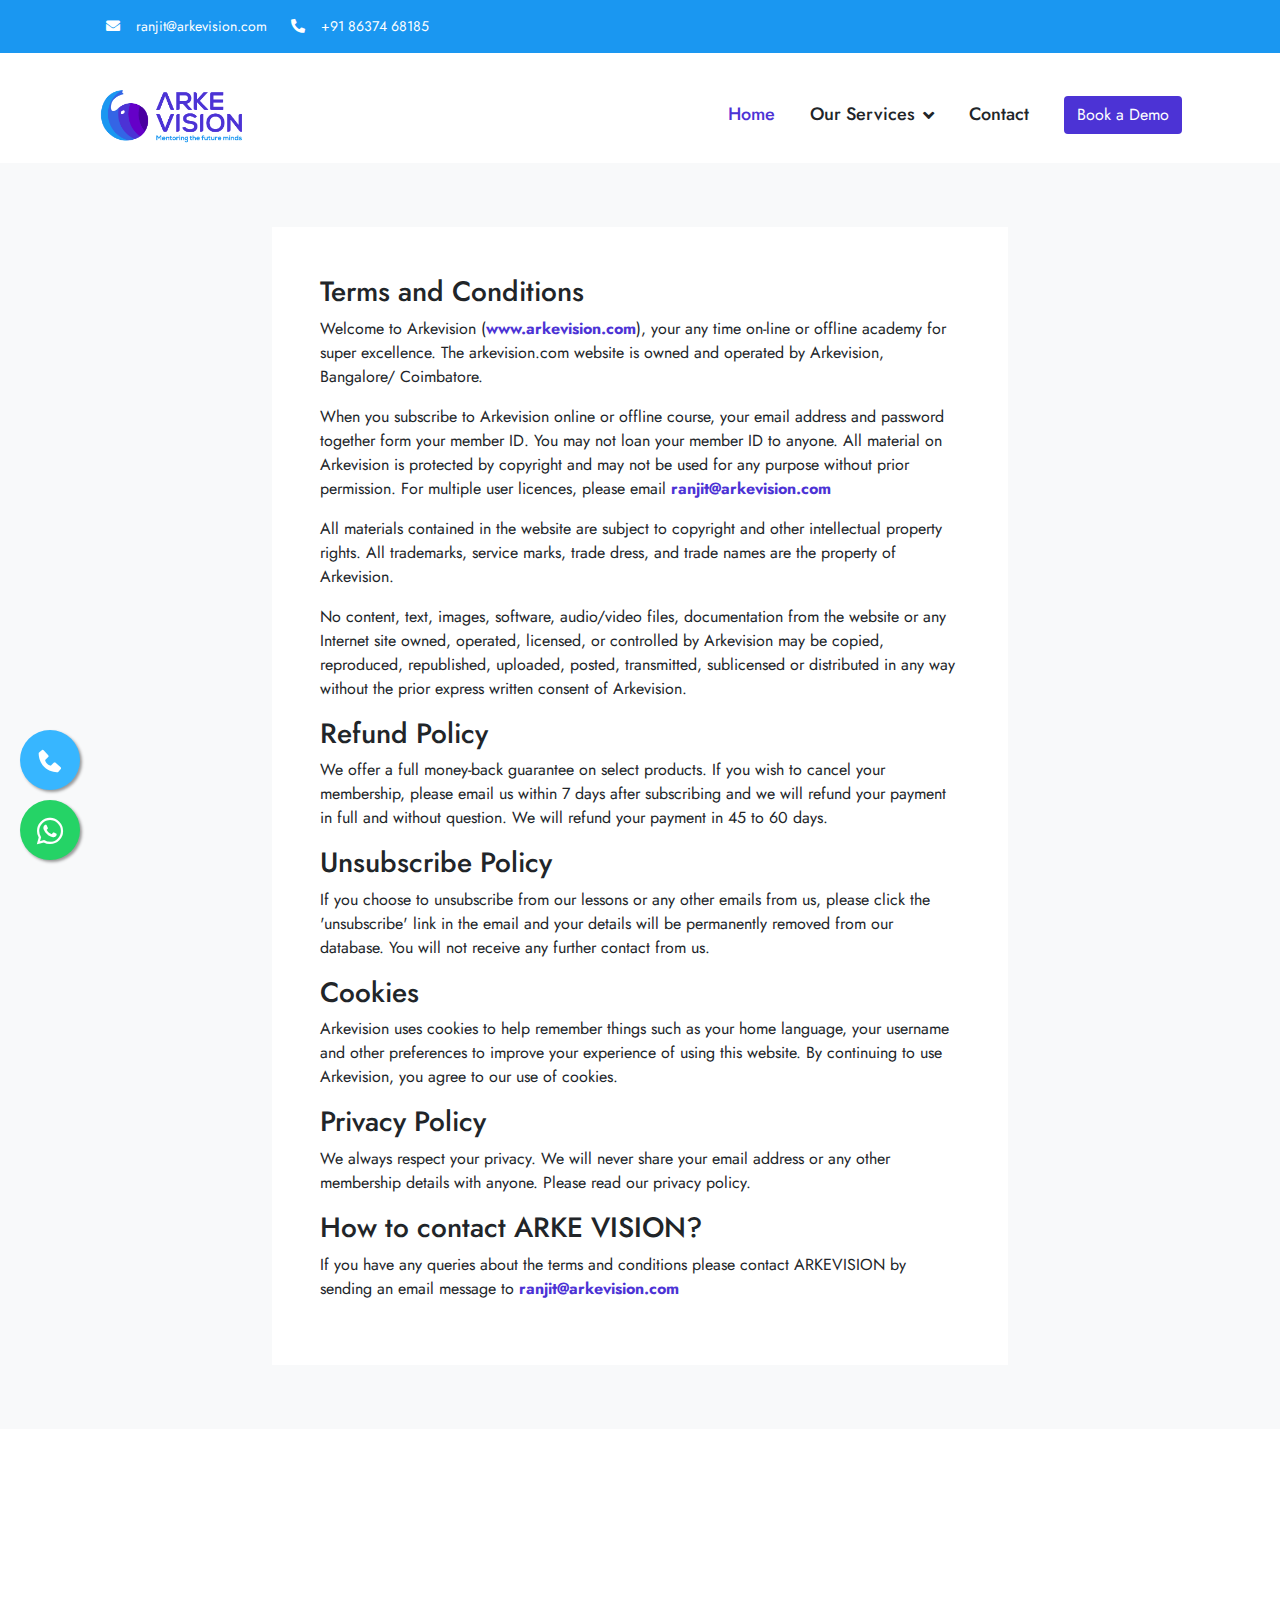
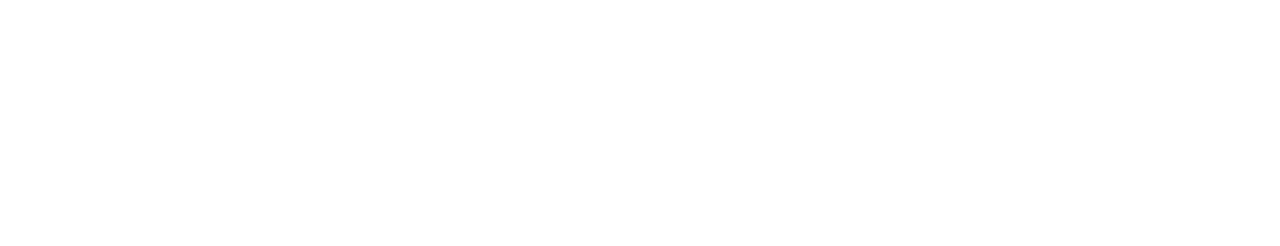
<file: terms-conditions.html>
<!DOCTYPE html>
<html lang="en" dir="ltr">

<head>
    <!-- Required meta tags -->
    <meta charset="utf-8">
    <meta name="viewport" content="width=device-width, initial-scale=1">

    <meta name="description" content="Explore the world of systematic competence cloning at Arkevision. Train your brain and tune your mouth to speak English fluently. Elevate your language skills with our innovative approach to learning.">
    <meta name="keywords" content="Systematic Cloning, Competence, English Fluency, Brain Training, Language Skills, Arkevision, Innovative Learning, English Speaking, Linguistic Excellence">


    <!-- Twitter Meta Tags -->
    <meta name="twitter:card" content="summary_large_image">
    <meta name="twitter:site" content="@YourTwitterHandle">
    <meta name="twitter:title" content="Arke Vision">
    <meta name="twitter:description" content="Explore the world of systematic competence cloning at Arkevision. Train your brain and tune your mouth to speak English fluently.">
    <meta name="twitter:image" content="URL_TO_IMAGE">

    <!-- Open Graph Meta Tags -->
    <meta property="og:title" content="Arke Vision">
    <meta property="og:description" content="Explore the world of systematic competence cloning at Arkevision. Train your brain and tune your mouth to speak English fluently.">
    <meta property="og:image" content="URL_TO_IMAGE">
    <meta property="og:url" content="URL_TO_YOUR_WEBSITE">
    <meta property="og:type" content="website">
    <meta property="og:site_name" content="Arke Vision">


    <!-- Favicon -->
    <link rel="icon" type="image/x-icon" href="img/image/favicon.png">

    <!-- Google Web Fonts -->
    <link rel="preconnect" href="https://fonts.googleapis.com">
    <link rel="preconnect" href="https://fonts.gstatic.com" crossorigin>
    <link href="https://fonts.googleapis.com/css2?family=Montserrat:wght@400;500&family=Roboto:wght@500;700&display=swap" rel="stylesheet">
    <link rel="stylesheet" href="https://fonts.googleapis.com/css?family=Sofia|Jost">

    <!-- Icon Font Stylesheet -->
    <link rel="stylesheet" href="https://cdnjs.cloudflare.com/ajax/libs/font-awesome/5.10.0/css/all.min.css">
    <link rel="stylesheet" href="https://cdn.jsdelivr.net/npm/bootstrap-icons@1.4.1/font/bootstrap-icons.css">
    <link rel='stylesheet' href='https://unpkg.com/boxicons@2.1.1/css/boxicons.min.css'>

    <!-- Assets -->
    <link rel="stylesheet" href="css/bootstrap.min.css">
    <link rel="stylesheet" href="assets/animate/animate.min.css">
    <link rel="stylesheet" href="assets/owlcarousel/assets/owl.carousel.min.css">
    <link rel="stylesheet" href="assets/slick/slick.css">
    <link rel="stylesheet" href="assets/slick/slick-theme.css">
    <link rel="stylesheet" href="assets/fancybox/jquery.fancybox.min.css">
    <link rel="stylesheet" href="assets/aos/aos.css">

    <!-- Main CSS -->
    <link rel="stylesheet" href="css/main.css">
    <link rel="stylesheet" href="css/style.css">

    <title>Terms and Conditions - Arke Vision</title>
</head>

<body data-bs-spy="scroll" data-bs-target=".navbar" data-bs-offset="70">

    <!-- Spinner Start -->
    <div id="spinner" class="show bg-white position-fixed translate-middle w-100 vh-100 top-50 start-50 d-flex align-items-center justify-content-center">
        <div class="spinner-border" role="status" style="width: 3rem; height: 3rem;"></div>
    </div>
    <!-- Spinner End -->


    <!-- <div class="wrapper"> -->

    <!-- Topbar Start -->
    <div class="container-fluid text-white d-none d-lg-flex topbar-2" id="home" style="background-color: #1a97f1;">
        <div class="container py-3">
            <div class="d-flex align-items-center">
                <small class="ms-4"><i class="fa fa-envelope me-3"></i><a href="mailto:ranjit@arkevision.com" style="color: white;">ranjit@arkevision.com</a></small>
                <small class="ms-4"><i class="fa fa-phone-alt me-3"></i><a href="tel:8637468185" style="color: white;">+91 86374 68185</a></small>
                <!-- <div class="ms-auto d-flex align-items-center">
                    <div class="ms-3 d-flex icons">
                        <a href="index.html" target="_blank"><i class='bx bxl-facebook'></i></a>
                        <a href="index.html" target="_blank"><i class='bx bxl-twitter'></i></a>
                        <a href="index.html" target="_blank"><i class='bx bxl-linkedin'></i></a>
                        <a href="index.html" target="_blank"><i class='bx bxl-google-plus'></i></a>
                        <a href="index.html" target="_blank"><i class='bx bxs-envelope'></i></a>
                    </div>
                </div> -->
            </div>
        </div>
    </div>
    <!-- Topbar End -->
    

    <!-- Brand Start -->
    <div class="container-fluid pb-5 d-none d-lg-flex top-bar">
        <!-- <div class="container pb-2">
            <div class="d-flex align-items-center justify-content-between">
                <div class="d-flex">
                    <i class="bi bi-telephone-inbound fs-2"></i>
                    <div class="ms-3">
                        <h5 class="text-white mb-0">Call Now</h5>
                        <span>+012 345 6789</span>
                    </div>
                </div>
                <a href="index.html" class="h1 text-white mb-0">Lab<span class="text-dark">sky</span></a>
                <div class="d-flex">
                    <i class="bi bi-envelope fs-2"></i>
                    <div class="ms-3">
                        <h5 class="text-white mb-0">Mail Now</h5>
                        <span>info@example.com</span>
                    </div>
                </div>
            </div>
        </div> -->
    </div>
    <!-- Brand End -->


    <!-- Navbar Start -->
    <div class="container-fluid sticky-top">
        <div class="container">
            <nav class="navbar navbar-expand-lg navbar-light bg-white py-lg-5 px-lg-3">

                <a href="index.html" class="navbar-brand">
                    <!-- <h1 class="text-primary m-0">Lab<span class="text-dark">sky</span></h1> -->
                    <img src="img/image/logo.png" alt="" height="55px">
                </a>

                <button type="button" class="navbar-toggler me-0" data-bs-toggle="collapse"
                    data-bs-target="#navbarCollapse">
                    <span class="navbar-toggler-icon"></span>
                </button>

                <div class="collapse navbar-collapse" id="navbarCollapse">
                    <div class="navbar-nav">
                        <a href="index.html" class="nav-item nav-link active">Home</a>
                        <!-- <a href="#about" class="nav-item nav-link">About</a> -->
                        <div class="nav-item dropdown">
                            <a href="#" class="nav-link dropdown-toggle" data-bs-toggle="dropdown">Our Services</a>
                            <div class="dropdown-menu bg-light m-0">
                                <!-- <a href="#englishlanguagelab" class="dropdown-item">English Language Lab</a>
                                <a href="#digitalenglishlearninghub" class="dropdown-item">Digital English Learning Hub</a>
                                <a href="#teachertrainingprogram" class="dropdown-item">Teacher's Training Program</a> -->
                                <a href="#spokenenglish" class="dropdown-item">Spoken English</a>
                                <a href="#careercoaching" class="dropdown-item">Career Coaching</a>
                                <a href="#studyskills" class="dropdown-item">Study Skills</a>
                            </div>
                        </div>
                        <a href="#contact" class="nav-item nav-link">Contact</a>
                        <div class="ms-auto d-none d-lg-block" style="margin-top: 15px;">
                            <a href="#" class="btn btn-brand quote" data-bs-toggle="modal" data-bs-target="#exampleModal">Book a Demo</a>
                        </div>
                    </div>
                </div>
            </nav>
        </div>
    </div>
    <!-- Navbar End -->


    <div class="site-section bg-light">
        <div class="container">
  
          <div class="row justify-content-center">
            <div class="col-lg-8 d-flex align-items-stretch ml-auto">
                <div class="bg-white p-3 p-md-5">
                    <h3 class="heading-39291">Terms and Conditions</h3>
                    <p>Welcome to Arkevision (<a href="https://www.arkevision.com/" style="color: var(--brand);font-weight: bolder;">www.arkevision.com</a>), your any time on-line or offline academy for super excellence. The arkevision.com website is owned and operated by Arkevision, Bangalore/ Coimbatore.</p>
                    <p>When you subscribe to Arkevision online or offline course, your email address and password together form your member ID. You may not loan your member ID to anyone. All material on Arkevision is protected by copyright and may not be used for any purpose without prior permission. For multiple user licences, please email <a href="mailto:ranjit@arkevision.com" style="color: var(--brand);font-weight: bolder;">ranjit@arkevision.com</a></p>
                    <p> All materials contained in the website are subject to copyright and other intellectual property rights. All trademarks, service marks, trade dress, and trade names are the property of Arkevision.</p>
                    <p>No content, text, images, software, audio/video files, documentation from the website or any Internet site owned, operated, licensed, or controlled by Arkevision may be copied, reproduced, republished, uploaded, posted, transmitted, sublicensed or distributed in any way without the prior express written consent of Arkevision.</p>
                    <h3 class="heading-39291">Refund Policy</h3>
                    <p>We offer a full money-back guarantee on select products. If you wish to cancel your membership, please email us within 7 days after subscribing and we will refund your payment in full and without question. We will refund your payment in 45 to 60 days.</p>
                    <h3 class="heading-39291">Unsubscribe Policy</h3>
                    <p>If you choose to unsubscribe from our lessons or any other emails from us, please click the 'unsubscribe' link in the email and your details will be permanently removed from our database. You will not receive any further contact from us.</p>
                    <h3 class="heading-39291">Cookies</h3>
                    <p>Arkevision  uses cookies to help remember things such as your home language, your username and other preferences to improve your experience of using this website. By continuing to use Arkevision, you agree to our use of cookies.</p>
                    <h3 class="heading-39291">Privacy Policy</h3>
                    <p>We always respect your privacy. We will never share your email address or any other membership details with anyone. Please read our privacy policy.</p>
                    <h3 class="heading-39291">How to contact ARKE VISION?</h3>
                    <p>If you have any queries about the terms and conditions please contact ARKEVISION by sending an email message to <a href="mailto:ranjit@arkevision.com" style="color: var(--brand);font-weight: bolder;">ranjit@arkevision.com</a></p>
                  </div>
            </div>

          </div>
        </div>
      </div>


    <!-- Footer Start -->
    <div class="container-fluid footer pt-5 wow fadeIn" data-wow-delay="0.1s">
        <div class="container py-5">
            <div class="row g-5">
                <div class="col-lg-5 col-md-6">
                    <h4 class="mb-4 footer-head">ARKE VISION</h4>
                    <p class="footer-color">Welcome to ARKEVISION, where excellence in English fluency and transformative success coaching converge. Founded by Ranjit Krishna, an English Fluency Specialist and Success Coach, ARKEVISION is dedicated to creating benchmarks of excellence in educational institutions.</p>
                </div>
                <div class="col-lg-3 col-md-6">
                    <h4 class="mb-4 footer-head">Quick Links</h4>
                    <a class="btn btn-link" href="index.html">Home</a>
                    <!-- <a class="btn btn-link" href="#about">About Us</a> -->
                    <a class="btn btn-link" href="#spokenenglish">Services</a>
                    <a class="btn btn-link" href="#contact">Contact Us</a>
                    <a class="btn btn-link" href="privacy-policy.html">Privacy Policy</a>
                    <a class="btn btn-link" href="terms-conditions.html">Terms and Conditions</a>
                </div>
                <div class="col-lg-4 col-md-6">
                    <h4 class="mb-4 footer-head">Address</h4>
                    <p class="mb-2 footer-color"><i class="fa fa-map-marker-alt me-3"></i>No. 677, 1st floor, 27th Main,<br> &nbsp;&nbsp;&nbsp;&nbsp;&nbsp; HSR Layout, Sector 1,<br> &nbsp;&nbsp;&nbsp;&nbsp;&nbsp; Bangalore - 560 102.</p>
                    <p class="mb-2 footer-color"><i class="fa fa-phone-alt me-3"></i>+91 86374 68185</p>
                    <!-- <p class="mb-2 footer-color"><i class="fa fa-phone-alt me-3"></i>+91 86374 68185</p> -->
                    <p class="mb-2 footer-color"><i class="fa fa-envelope me-3"></i>ranjit@arkevision.com</p>
                    <!-- <div class="d-flex pt-2">
                        <a class="btn btn-outline-light btn-social" href="" style="border-radius: 100px;"><i class="fab fa-facebook-f"></i></a>
                        <a class="btn btn-outline-light btn-social" href="" style="border-radius: 100px;"><i class="fab fa-instagram"></i></a>
                        <a class="btn btn-outline-light btn-social" href="" style="border-radius: 100px;"><i class="fab fa-twitter"></i></a>
                        <a class="btn btn-outline-light btn-social" href="" style="border-radius: 100px;"><i class="fab fa-youtube"></i></a>
                    </div> -->
                </div>
            </div>
        </div>
        <!-- <hr class="footer-hr"> -->
        <div class="container">
            <div class="copyright">
                <div class="row">
                    <div class="col-md-12 text-center mb-3 mb-md-0 footer-color">
                        &copy; Copyright 2024 <a class="border-bottom" href="index.html">ARKE VISION</a> , All Right Reserved. <a class="border-bottom" href="privacy-policy.html" target="_blank">Privacy Policy</a> , <a class="border-bottom" href="terms-conditions.html" target="_blank">Terms and Conditions</a> .
                    </div>
                </div>
            </div>
        </div>
        </div>
        <!-- Footer End -->
    
    
        <!-- Modal -->
        <div class="modal fade" id="exampleModal" tabindex="-1" aria-labelledby="exampleModalLabel" 
        aria-hidden="true" style="font-family: Cambria, Cochin, Georgia, Times, 'Times New Roman', serif;">
            <div class="modal-dialog modal-dialog-centered modal-md">
                <div class="modal-content">
                    <div class="modal-body">
                        <div class="container-fluid">
                            <div class="row">
                                <div class="col-lg-12" style="display: flex;align-items: center;justify-content: center;">
                                    <form class="col-12 row g-3" action="book-now.php" name="contactform" 
                                    method="post">
                                        <div>
                                            <h4 class="text-center" style="font-family: Cambria, Cochin, Georgia, Times, 'Times New Roman', serif;">Contact Us</h4>
                                        </div>
                                        <div class="col-lg-12">
                                            <label for="userName" class="form-label" style="color: black;">Name</label>
                                            <input type="text" name="name" class="form-control" 
                                            placeholder="Name" id="userName"
                                                aria-describedby="emailHelp" style="background-color: #f6f7fb;border: 1px solid #f6f7fb;" required>
                                        </div>
                                        <div class="col-lg-12">
                                            <label for="userName" class="form-label" style="color: black;">Phone</label>
                                            <input type="text" name="phone" class="form-control" 
                                            placeholder="Phone" id="userName"
                                                aria-describedby="emailHelp" style="background-color: #f6f7fb;border: 1px solid #f6f7fb;" required>
                                        </div>
                                        <div class="col-12">
                                            <label for="userName" class="form-label" style="color: black;">Email</label>
                                            <input type="email" name="email" class="form-control" 
                                            placeholder="Email"
                                                id="userName" aria-describedby="emailHelp" style="background-color: #f6f7fb;border: 1px solid #f6f7fb;" required>
                                        </div>
                                            <div class="col-12">
                                            <label for="exampleInputEmail1" class="form-label" style="color: black;">Message</label>
                                            <textarea name="comments" placeholder="Enter Your Message"
                                                class="form-control" id="" rows="2" style="background-color: #f6f7fb;border: 1px solid #f6f7fb;" required></textarea>
                                        </div>
                                        <div class="col-12">
                                            <button type="submit" style="background-color: #fc7341;color: white;border: 1px solid #fc7341;padding: 8px 20px;border-radius: 3px;">Submit</button>
                                        </div>
                                    </form>
                                </div>
                            </div>
                        </div>
                    </div>
                </div>
            </div>
        </div>
    
    
        <!-- Modal Two -->
        <div class="modal fade" id="exampleModalTwo" tabindex="-1" aria-labelledby="exampleModalLabel" 
        aria-hidden="true" style="font-family: Cambria, Cochin, Georgia, Times, 'Times New Roman', serif;">
            <div class="modal-dialog modal-dialog-centered modal-md">
                <div class="modal-content">
                    <div class="modal-body modaltwo">
                        <div class="container-fluid">
                            <div class="row">
                                <div class="col-lg-12" style="display: flex;align-items: center;justify-content: center;">
                                    <form action="modal-two.php" method="POST" id="contactForm" name="contactForm" class="contactForm">
                                        <div class="mb-5">
                                            <h4 class="text-center text-brand">Submit a Service Request</h4>
                                        </div>
                                        <div class="row">
                                            <div class="col-md-6 mb-3">
                                                <div class="form-group">
                                                    <label class="label" for="name">Full Name</label>
                                                    <input type="text" class="form-control" name="name" id="name" placeholder="Name" required>
                                                </div>
                                            </div>
                                            <div class="col-md-6 mb-3"> 
                                                <div class="form-group">
                                                    <label class="label" for="email">Email Address</label>
                                                    <input type="email" class="form-control" name="email" id="email" placeholder="Email" required>
                                                </div>
                                            </div>
                                            <div class="col-md-12 mb-3">
                                                <div class="form-group">
                                                    <label class="label" for="subject">Phone</label>
                                                    <input type="text" class="form-control" name="phone" id="subject" placeholder="Phone" required>
                                                </div>
                                            </div>
                                            <!-- <div class="col-md-12 mb-3">
                                                <div class="form-group">
                                                    <label class="label" for="#">Services</label>
                                                    <select name="services" class="form-control" required>
                                                        <option value="" disabled selected hidden>- Select -</option>
                                                        <option value="English Language Lab">English Language Lab</option>
                                                        <option value="Digital English Learning Hub">Digital English Learning Hub</option>
                                                        <option value="Teacher's Training Program">Teacher's Training Program</option>
                                                        <option value="Speak English Naturally: A 30 Day Challenge">Speak English Naturally: A 30 Day Challenge</option>
                                                        <option value="Study Skills">Study Skills</option>
                                                        <option value="Career Coaching">Career Coaching</option>
                                                    </select>
                                                </div>
                                            </div> -->
                                            <div class="col-md-12 mb-3">
                                                <div class="form-group">
                                                    <label class="label" for="#">Message</label>
                                                    <textarea name="comments" class="form-control" id="message" cols="30" rows="4" placeholder="Message" required></textarea>
                                                </div>
                                            </div>
                                            <div class="col-md-12 mb-3">
                                                <div class="form-group">
                                                    <input type="submit" value="Send Message" class="button_hover theme_btn_two">
                                                    <div class="submitting"></div>
                                                </div>
                                            </div>
                                        </div>
                                    </form>
                                </div>
                            </div>
                        </div>
                    </div>
                </div>
            </div>
        </div>
    
    
        <!-- Back to Top -->
        <a href="#" class="btn btn-lg btn-lg-square rounded back-to-top" style="background-color: #37b6ff;color: white;" data-aos="zoom-in"><i class="bi bi-arrow-up"></i></a>
    
        <!-- Float Icons -->
        <a href="tel:8637468185" class="float">
            <i class='bx bxs-phone my-float'></i>
        </a>
        <a href="https://api.whatsapp.com/send?phone=8637468185&text=I am interested in your services." class="float-2" target="_blank">
            <i class='fab fa-whatsapp my-float'></i>
        </a>
    
        <!-- Template Main JS File -->
        <script src="js/main.js"></script>
        <script src="js/index.js"></script>
        <script src="js/jquery.min.js"></script>
        <script src="js/bootstrap.bundle.min.js"></script>
        <script src="js/bootstrap.min.js"></script>
        <script src="assets/wow/wow.min.js"></script>
        <script src="assets/owlcarousel/owl.carousel.min.js"></script>
        <script src="assets/slick/slick.min.js"></script>
        <script src="assets/slick/slick-animation.min.js"></script>
        <script src="assets/fancybox/jquery.fancybox.min.js"></script>
        <script src="assets/aos/aos.js"></script>
        <script src="js/roberto.bundle.js"></script>
        <script>
            (function ($) {
                "use strict";
                
                // Initiate the wowjs
                new WOW().init();
                
            })(jQuery);
        </script>
        <script>
            // Back to top button
            $(window).scroll(function () {
                if ($(this).scrollTop() > 100) {
                    $('.back-to-top').fadeIn('slow');
                } else {
                    $('.back-to-top').fadeOut('slow');
                }
                });
                $('.back-to-top').click(function () {
                $('html, body').animate({scrollTop: 0}, 1500, 'easeInOutExpo');
                return false;
            });
        </script>
        <script>
            // Animation on scroll
            window.addEventListener('load', () => {
                AOS.init({
                duration: 1000,
                easing: 'ease-in-out',
                once: true,
                mirror: false
                })
            });
        </script>
    </body>
    </html>
</file>
<file: css/main.css>
:root {
  --brand: #01b5fb;
  --body: #516171;
  --border: rgba(0,0,0,0.08);
  --shadow: 0px 6px 30px rgba(0, 0, 0, 0.08);
}
</file>
<file: css/style.css>
@import url("https://fonts.googleapis.com/css?family=Poppins:100,200,300,400,500,600,700");
@import url(classy-nav.css);

:root {
  --brand: #4c33d5;
  --body: #516171;
  --border: rgba(0,0,0,0.08);
  --shadow: 0px 6px 30px rgba(0, 0, 0, 0.08);
}

body{
  font-family: "Jost";
}

a {
  color: var(--body);
  text-decoration: none;
}

a:hover {
  color: var(--brand);
  text-decoration: none;
}

.text-brand{
  color: var(--brand);
}

.background-brand{
  background-color: var(--brand);
}

.btn-brand{
  background-color: var(--brand);
  color: white;
}

.btn-brand:hover{
  background-color: white;
  color: var(--brand);
  border: 1px solid var(--brand);
}

.fw-medium {
  font-weight: 500;
}

/* Topbar */
/* .topbar .icons a{
  background-color: var(--brand);
  color: black;
  border: 1px solid var(--brand);
}

.topbar .icons a:hover{
  color: var(--brand);
  background-color: white;
  border: 1px solid white;
} */

/*** Spinner ***/
#spinner {
  opacity: 0;
  visibility: hidden;
  transition: opacity .5s ease-out, visibility 0s linear .5s;
  z-index: 99999;
}

#spinner.show {
  transition: opacity .5s ease-out, visibility 0s linear 0s;
  visibility: visible;
  opacity: 1;
}

.back-to-top {
  position: fixed;
  display: none;
  right: 45px;
  bottom: 45px;
  z-index: 99;
}

/* Float Icons */
.float {
  position:fixed;
  width:60px;
  height:60px;
  bottom:110px;
  left:20px;
  background-color:#37b6ff;
  color:#FFF;
  border-radius:50px;
  text-align:center;
  font-size:30px;
  box-shadow: 2px 2px 3px #999;
  z-index:100;
}

.float-2 {
  position:fixed;
  width:60px;
  height:60px;
  bottom:40px;
  left:20px;
  background-color:#25d366;
  color:#FFF;
  border-radius:50px;
  text-align:center;
  font-size:30px;
  box-shadow: 2px 2px 3px #999;
  z-index:100;
}

.my-float {
  margin-top:16px;
}

.float:hover {
  color: #37b6ff;
  background-color: white;
  border: 1px solid #37b6ff;
}

.float-2:hover {
  color: #25d366;
  background-color: white;
  border: 1px solid #25d366;
}

/*** Footer ***/
.footer{
  /* background-color: white; */
  background-color: #4c33d5;
}

.footer a{
  text-decoration: none;
}

.footer-head{
  color: white;
}

.footer-color{
  color: rgb(218, 218, 218);
  /* color: black; */
}

.footer-hr{
  color: white;
  /* color: black; */
}

.footer .btn.btn-social {
  margin-right: 5px;
  width: 35px;
  height: 35px;
  display: flex;
  align-items: center;
  justify-content: center;
  color: white;
  transition: .3s;
  background-color: var(--brand);
  border: 1px solid var(--brand);
}

.footer .btn.btn-social:hover {
  color: var(--brand);
  /* background-color: white; */
  background-color: black;
  border: 1px solid var(--brand);
}

.footer .btn.btn-link {
  display: block;
  margin-bottom: 5px;
  padding: 0;
  text-align: left;
  /* color: black; */
  color: rgb(218, 218, 218);
  font-size: 15px;
  font-weight: normal;
  text-transform: capitalize;
  transition: .3s;
}

.footer .btn.btn-link::before {
  position: relative;
  content: "\f105";
  font-family: "Font Awesome 5 Free";
  font-weight: 900;
  margin-right: 10px;
}

.footer .btn.btn-link:hover {
  color: white;
  letter-spacing: 1px;
  box-shadow: none;
}

.footer .copyright {
  padding: 25px 0;
  font-size: 15px;
  border-top: 1px solid rgba(256, 256, 256, .1);
}

.footer .copyright a {
  color: white;
}

.footer .copyright a:hover {
  color: rgb(218, 218, 218);
}

.close {
  color: #000;
  opacity: 0.7;
  font-size: 40px;
  background-color: transparent;
  border: none;
  position: absolute;
  top: 10px;
  right: 10px;
  z-index: 1;
}

.close:hover {
  opacity: 1;
}

/* Different Design */
/* Topbar */
.topbar-2 .icons a{
  background-color: white;
  color: #278fdf;
  border: 3px solid #278fdf;
  transition: 0.5s;
  margin: 0px 5px;
}

.topbar-2 .icons a:hover{
  color: white;
  background-color: #278fdf;
  border: 3px solid white;
}

.topbar-2 .icons a .bx{
  font-size: 22px;
  padding: 8px;
}

/*** Navbar ***/
.sticky-top {
  top: -100px;
  transition: .5s;
}

.navbar .navbar-nav .nav-link {
  margin-right: 35px;
  padding: 20px 0;
  color: var(--bs-dark);
  font-size: 18px;
  font-weight: 500;
  outline: none;
}

.navbar .navbar-nav .nav-link:hover,
.navbar .navbar-nav .nav-link.active {
  color: var(--brand);
}

.navbar .dropdown-toggle::after {
  border: none;
  content: "\f107";
  font-family: "Font Awesome 5 Free";
  font-weight: 900;
  vertical-align: middle;
  margin-left: 8px;
}

@media (max-width: 991.98px) {
  .navbar .navbar-nav .nav-link  {
      margin-right: 0;
      padding: 10px 0;
  }

  .navbar .navbar-nav {
      margin-top: 15px;
      border-top: 1px solid #EEEEEE;
  }
}

@media (min-width: 992px) {
  .sticky-top {
      margin-top: -34px;
  }

  .navbar {
      height: 68px;
  }

  .navbar .nav-item .dropdown-menu {
      display: block;
      border: none;
      margin-top: 0;
      top: 150%;
      opacity: 0;
      visibility: hidden;
      transition: .5s;
  }

  .navbar .nav-item:hover .dropdown-menu {
      top: 100%;
      visibility: visible;
      transition: .5s;
      opacity: 1;
  }
}

/*** Header ***/
@media (min-width: 992px) {
  .header-carousel,
  .page-header {
      margin-top: -34px;
  }
}

.carousel-caption {
  top: 0;
  left: 0;
  right: 0;
  bottom: 0;
  display: flex;
  align-items: center;
  /* background: rgba(0, 81, 255, 0.3); */
  z-index: 1;
}

.carousel-control-prev,
.carousel-control-next {
  width: 15%;
}

.carousel-control-prev-icon,
.carousel-control-next-icon {
  width: 3.5rem;
  height: 3.5rem;
  border-radius: 3.5rem;
  background-color: var(--bs-primary);
  border: 15px solid var(--bs-primary);
}

@media (max-width: 767.98px) {
  #header-carousel .carousel-item {
      position: relative;
      min-height: 450px;
  }
  
  #header-carousel .carousel-item img {
      position: absolute;
      width: 100%;
      height: 100%;
      object-fit: cover;
  }
}

.carousel-item{
  height: 650px;
}

@media (min-width: 992px) {
  .top-bar {
    position: relative;
    height: 20px;
    background: transparent;
    z-index: 0;
  }

  .nav-bar {
    z-index: 1000;
  }

  .carousel,
  .page-header{
    top: -100px;
    z-index: 1;
  }
  .carousel-caption{
    margin-top: 100px;
  }

  .collapse{
    display: flex;
    justify-content: end;
  }

  .navbar{
    border-radius: 5px;
  }
}

.carousel-box{
  background: rgba(0, 0, 0, 0.65);
  padding: 10px 40px;
}

/* Why Choosing Us */

section.why-us {
  /* background: linear-gradient(rgb(76,51,213,0.8),rgb(76,51,213,0.8)), url(../img/image/image-004.jpg);
  background-repeat: no-repeat;
  background-size: cover; */
  background-color: #3465e5;
  padding-bottom: 100px;
}

#tabs {
text-align: center;
}
#tabs ul {
margin: 0;
padding: 0;
-webkit-column-count: 3;
-moz-column-count: 3;
column-count: 3;
-webkit-column-gap: 0;
-moz-column-gap: 0;
column-gap: 0;
}
#tabs ul::after {
clear: both;
content: "";
display: table;
}
#tabs ul li {
display: block;
font-weight: 400;
font-size: 1.2em;
letter-spacing: 1px;
text-align: center;
}
#tabs ul li a {
display: block;
font-size: 13px;
font-weight: 700;
letter-spacing: 1px;
cursor: pointer;
outline: 0;
padding-bottom: 30px;
color: #fff;
text-decoration: none;
text-transform: uppercase;
position: relative;
}
#tabs ul li a:after {
  transition: all 0.3s;
  width: 10px;
  height: 10px;
  background-color: #fff;
  content: '';
  position: absolute;
  left: 50%;
  transform: translate(-50%);
  bottom: 0;
}
#tabs ul li a:before {
  transition: all 0.3s;
  width: 25px;
  height: 25px;
  border: 2px solid transparent;
  background-color: transparent;
  content: '';
  position: absolute;
  left: 50%;
  transform: translate(-50%);
  bottom: -5px;
}
#tabs ul li span {
display: block;
margin-bottom: 0.75em;
}
/* #tabs ul .ui-tabs-active {
} */
#tabs ul .ui-tabs-active a {
color: #f5a425;
}
#tabs ul .ui-tabs-active a:after {
background-color: #f5a425;
width: 15px;
height: 15px;
}
#tabs ul .ui-tabs-active a:before {
border-color: #f5a425;
}
#tabs h4 {
  margin-top: 60px;
  font-size: 32px;
  font-weight: 700;
  letter-spacing: 1px;
  color: #fff;
  margin-bottom: 30px;
}

#tabs p {
  color: #fff;
  font-size: 15px;
  line-height: 28px;
}

.tabs-content {
  margin-top: 60px;
  text-align: left;
}

@media screen and (max-width: 767px) {

.tabs-content {
    text-align: center;
}

}

.tabs-content img {
  width: 100%;
  overflow: hidden;
  padding-right: 45px;
}

@media screen and (max-width: 767px) {

.tabs-content img {
    padding-right: 0px;
}

}

.section-heading {
  text-align: center;
  margin-bottom: 70px;
}

.section-heading h2:before {
  width: 1px;
  height: 100px;
  background-color: rgba(250,250,250,0.1);
  position: absolute;
  top: -102px;
  content: '';
  left: 50%;
  transform: translate(-50%);
}

.section-heading h2 {
  margin-top: 100px;
  position: relative;
  font-size: 18px;
  font-weight: 500;
  color: #fff;
  letter-spacing: 0.5px;
  display: inline-block;
  padding: 15px 20px;
  border: 2px solid rgba(250,250,250,0.1);
}

.form-control {
/* height: 48px; */
font-family: "Muli", -apple-system, BlinkMacSystemFont, "Segoe UI", Roboto, "Helvetica Neue", Arial, sans-serif, "Apple Color Emoji", "Segoe UI Emoji", "Segoe UI Symbol", "Noto Color Emoji"; }
.form-control:active, .form-control:focus {
border-color: #7971ea; }
.form-control:hover, .form-control:active, .form-control:focus {
-webkit-box-shadow: none !important;
box-shadow: none !important; }

.site-section {
padding: 2.5em 0; }
@media (min-width: 768px) {
.site-section {
padding: 5em 0; } }
.site-section.site-section-sm {
padding: 4em 0; }

.site-section-heading {
padding-bottom: 20px;
margin-bottom: 0px;
position: relative;
font-size: 2.5rem; }
@media (min-width: 768px) {
.site-section-heading {
font-size: 3rem; } }

.form-box {
padding: 40px;
background: #fff;
border-radius: 7px; }

.site-section {
padding: 4em 0;
position: relative; }
@media (max-width: 991.98px) {
.site-section {
padding: 4em 0; } }

.section-title {
font-size: 3rem;
color: #000;
margin-bottom: 1.8rem;
font-weight: 900; }
@media (max-width: 991.98px) {
.section-title {
font-size: 1.5rem; } }

.form-group {
margin-bottom: 1rem; }

.btn-block {
display: block;
width: 100%; }
.btn-block + .btn-block {
margin-top: 0.5rem; }

input[type="submit"].btn-block,
input[type="reset"].btn-block,
input[type="button"].btn-block {
width: 100%; }

/* @media only screen and (min-width: 767px){
  .lap-space{
    padding-right: 275px;
    padding-left: 275px;
  }
} */

/*=========== End facilities_area css =============*/
/*=========== Start about_history_area css =============*/
/* .about_content {
  padding-right: 60px;
} */

/* .about_content p {
  padding: 18px 0px 30px;
} */

@media only screen and (min-width: 600px) {
  .about_content {
    padding-right: 60px;
  }
}

/*=========== End about_history_area css =============*/

.button_hover {
  border-radius: 0px;
  position: relative;
  z-index: 1;
  -webkit-transition: all 0.3s linear;
  -o-transition: all 0.3s linear;
  transition: all 0.3s linear;
  overflow: hidden;
  border: 0px;
  display: inline-block;
  text-align: center;
}

.button_hover:before {
  content: "";
  width: 100%;
  height: 100%;
  left: 0;
  top: 0;
  position: absolute;
  -webkit-transform: translateX(-100%);
  -ms-transform: translateX(-100%);
  transform: translateX(-100%);
  z-index: -1;
  background: #4a00a0;
  -webkit-transition: all 0.3s linear;
  -o-transition: all 0.3s linear;
  transition: all 0.3s linear;
  opacity: 0;
}

.button_hover:hover {
  color: #fff;
}

.button_hover:hover:before {
  -webkit-transform: translateX(0);
  -ms-transform: translateX(0);
  transform: translateX(0);
  opacity: 1;
}

.theme_btn_two {
  font-size: 14px;
  font-weight: 500;
  line-height: 30px;
  background: #1a97f1;
  color: #fff;
  text-transform: uppercase;
  padding: 5px 29px;
}

/*welcome block*/
.welcome-block{
  padding-top: 135px;
}
.welcome-block-full-image{
  background: url('../img/image/services1.png');
  background-size: cover;
  background-repeat: no-repeat;
}
.welcome-block-full-image > div {
  background: rgba(0, 0, 0, 0.6) none repeat scroll 0 0;
  padding: 12px 12px 15px 12px;
  width: 43%;
  margin-top: 35px;
}
.welcome-block-full-image > div > p {
  color: #fff;
  font-size: 16px;
  letter-spacing: 2px;
  line-height: 30px;
  margin-bottom: 35px;
}

@media(max-width: 1199px){
  .welcome-block{
      padding-top: 80px;
  }
  .welcome-block-full-image > div{
      margin-top: 80px;
  }
}

@media(max-width: 991px){
  .welcome-block{
      padding-top: 60px;
  }
  .welcome-block-full-image > div{
      margin-top: 60px;
      width: 50%;
  }
  .welcome-block-full-image > div > p{
      font-size: 15px;
  }
}

@media(max-width: 767px){
  .welcome-block, .special-block, .food-block, .service-block, .book-block, .counter-block, .staff-block, .subscribe-block, .contact-block{
      padding-top: 30px;
  }
  .welcome-block-full-image > div {
      margin-top: 30px;
      width: 80%;
  }
  .welcome-block-full-image > div > p {
    font-size: 14px;
    letter-spacing: 1px;
    line-height: 24px;
    margin-bottom: 25px;
}
}

.text-head > h1 {
  font-size: 32px;
  font-weight: 700;
  letter-spacing: 6px;
  text-align: center;
  text-transform: uppercase;
   text-shadow: 3px 2px 2px rgb(160, 160, 160);
}

/*button*/
.read-more {
  background: #e01931;
  color: #fff;
  display: inline-block;
  font-size: 20px;
  font-weight: 600;
  letter-spacing: 2px;
  padding: 10px 13px;
  border: 1px solid rgba(0,0,0,0);
  cursor: pointer;
}
.read-more:hover{
  background: #fff;
  border-color: #e01931;
}

/* Path */
.banner-area {
  position: relative;
  min-height: 300px;
  color: #fff;
  background: linear-gradient(rgba(66 ,133 ,244 , 0.65), rgba(66 ,133 ,244 , 0.65)), url(../img/image/about.jpg);
  background-size: cover;
  background-position: center;
  background-repeat: no-repeat;
}

.banner-title {
  color: #fff;
  text-transform: uppercase;
  font-size: 58px;
  font-weight: 900;
}

@media (max-width: 767px) {
  .banner-title {
    font-size: 48px;
  }
}

@media (max-width: 575px) {
  .banner-title {
    font-size: 32px;
  }
}

.banner-text {
  position: absolute;
  top: 50%;
  left: 0;
  right: 0;
  max-width: 1170px;
  margin: 0 auto;
  width: 100%;
  z-index: 1;
  -webkit-transform: translateY(-50%);
          transform: translateY(-50%);
}

.banner-heading {
  text-align: center;
}

.breadcrumb {
  padding: 0;
  background: none;
  font-weight: 700;
  text-transform: uppercase;
  font-size: 12px;
}

.breadcrumb li a,
.breadcrumb .breadcrumb-item,
.breadcrumb li a:focus {
  color: #fff !important;
  text-decoration: none;
}

.breadcrumb li a:hover {
  text-decoration: underline;
}

.breadcrumb .breadcrumb-item + .breadcrumb-item::before {
  color: #fff;
}

#training {
	margin-bottom: 120px 0;
}

#training .training::after {
	bottom: 0;
	margin-left: 0;
	left: 0;
}

.section-title {
	margin-bottom: 30px;
}

.training {
	color: #333;
	position: relative;
	margin-top: 10px;
	margin-bottom: 15px;
	padding-bottom: 20px;
}

.training::after {
	position: absolute;
	content: "";
	background: var(--brand);
	height: 4px;
	width: 40px;
	bottom: 0;
	margin-left: -35px;
  /* left: 50%; */
	left: 6%;
}

@media (max-width: 769px) {
  .training::after {
    position: absolute;
    content: "";
    background: var(--brand);
    height: 4px;
    width: 40px;
    bottom: 0;
    margin-left: -35px;
    /* left: 50%; */
    left: 10%;
  }
}

/*--------------------------------------------------------------
# Cta
--------------------------------------------------------------*/
.cta {
  background: linear-gradient(rgb(70,136,245,0.8), rgb(70,136,245,0.8)), url("../img/image/slide-3.jpg") fixed center center;
  background-size: cover;
  padding: 120px 0;
  margin-bottom: 50px;
}

.cta h3 {
  color: #fff;
  font-size: 28px;
  font-weight: 700;
}

.cta p {
  color: #fff;
}

.cta .cta-btn {
  font-family: "Raleway", sans-serif;
  text-transform: uppercase;
  font-weight: 500;
  font-size: 15px;
  letter-spacing: 0.5px;
  display: inline-block;
  padding: 8px 26px;
  border-radius: 2px;
  transition: 0.5s;
  margin: 10px;
  border-radius: 50px;
  border: 2px solid white;
  color: #fff;
}

.cta .cta-btn:hover {
  background: #4688f5;
}

@media (max-width: 1024px) {
  .cta {
    background-attachment: scroll;
  }
}

@media (min-width: 769px) {
  .cta .cta-btn-container {
    display: flex;
    align-items: center;
    justify-content: flex-end;
  }
}

/* Widget tags */
.widget-tags ul > li {
  /* float: left; */
  margin: 3px;
}

.widget-tags ul > li a {
  /* border: 1px solid #dadada;
  color: #303030; */
  display: block;
  font-size: 20px;
  padding: 3px 15px;
  transition: all 0.3s ease 0s;
}

/* .widget-tags ul > li a:hover {
  background: var(--brand);
  color: #fff;
  border: 1px solid transparent;
} */

.widget-tags ul li a{
  margin-top: 10px;
}

@media (max-width: 769px) {
  .widget-tags{
    margin-top: 50px;
  }
}

/* .modaltwo{
  background: linear-gradient(rgb(76,51,213),rgb(26,151,241));
}

.modaltwo form h4,
.modaltwo form label{
  color: white;
} */

.contactForm .label {
  color: var(--brand) !important;
  text-transform: uppercase;
  font-size: 12px;
  font-weight: 600; }

.contactForm .form-control {
  border: none;
  border-bottom: 1px solid rgba(0, 0, 0, 0.1);
  padding: 0; }

.contactForm .form-control {
  height: 36px;
  background: #fff;
  color: rgba(0, 0, 0, 0.5);
  font-size: 14px;
  border-radius: 2px;
  -webkit-box-shadow: none !important;
  box-shadow: none !important;
  border-bottom: 1px solid rgba(0, 0, 0, 0.1); }
.contactForm .form-control::-webkit-input-placeholder {
  /* Chrome/Opera/Safari */
  color: rgba(0, 0, 0, 0.5) !important; }
.contactForm .form-control::-moz-placeholder {
  /* Firefox 19+ */
  color: rgba(0, 0, 0, 0.5) !important; }
.contactForm .form-control:-ms-input-placeholder {
  /* IE 0+ */
  color: rgba(0, 0, 0, 0.5) !important; }
.contactForm .form-control:-moz-placeholder {
  /* Firefox 18- */
  color: rgba(0, 0, 0, 0.5) !important; }
.contactForm .form-control:focus, .contactForm .form-control:active {
  border-color: var(--brand) !important; }

.contactForm textarea.form-control {
height: inherit !important; }
</file>
